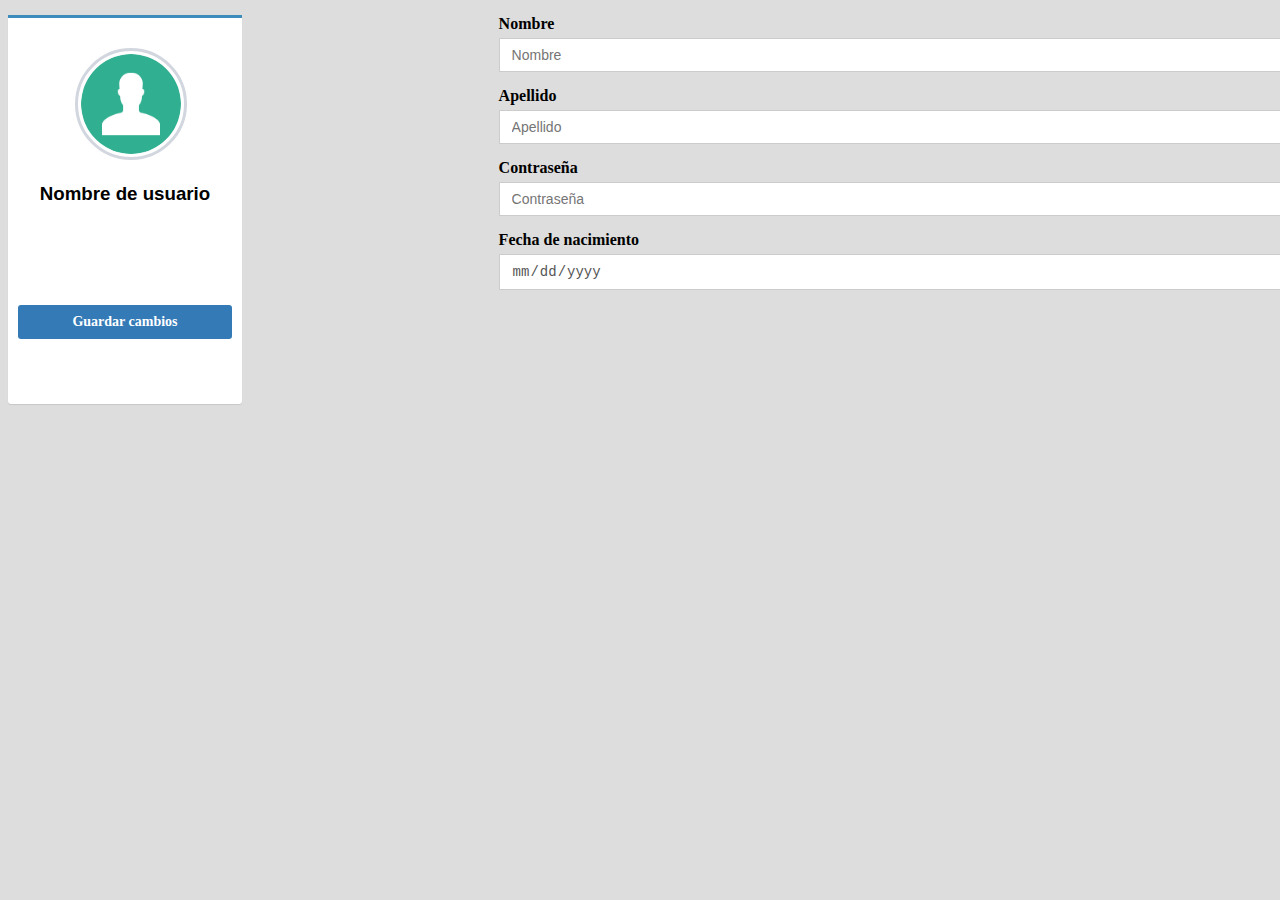
<file: FrontEnd/editar-perfil/index.html>
<!DOCTYPE html>
<html lang="en" >
<head>
  <meta charset="UTF-8">
  <title>Editar perfil</title>
  <link rel="stylesheet" href="./style.css">

</head>
<body>
<!-- partial:index.partial.html -->
<body>
  <main>
    <div class="form-group">
      <div class="left box-primary">
        <img class="image" src="usericono.png" alt="" />
        <h3 class="username text-center">Nombre de usuario</h3>
        <a href="#" class="btn btn-primary btn-block"><b>Guardar cambios</b></a>
      </div>
      <div class="right tab-content">
        <form class="form-horizontal">

          <div class="form-group">
            <label for="inputNombre" class="col-sm-2 control-label">Nombre</label>
            <div class="col-sm-10">
              <input type="text" class="form-control" id="nombre" placeholder="Nombre">
            </div>
          </div>

          <div class="form-group">
            <label for="inputApellido" class="col-sm-2 control-label">Apellido</label>
            <div class="col-sm-10">
              <input type="text" class="form-control" id="apellido" placeholder="Apellido">
            </div>
          </div>

          <div class="form-group">
            <label for="inputContraseña" class="col-sm-2 control-label">Contraseña</label>
            <div class="col-sm-10">
              <input type="password" class="form-control" id="contraseña" placeholder="Contraseña">
            </div>
          </div>

          <div class="form-group">
            <label for="inputNacimiento" class="col-sm-2 control-label">Fecha de nacimiento</label>
            <div class="col-sm-10">
              <input type="date" class="form-control" id="nacimiento" placeholder="Fecha de nacimiento">
            </div>
          </div>

          
            </div>
          
        </form>
      </div>
    </div>
  </main>
</body>
<!-- partial -->
  
</body>
</html>
</file>
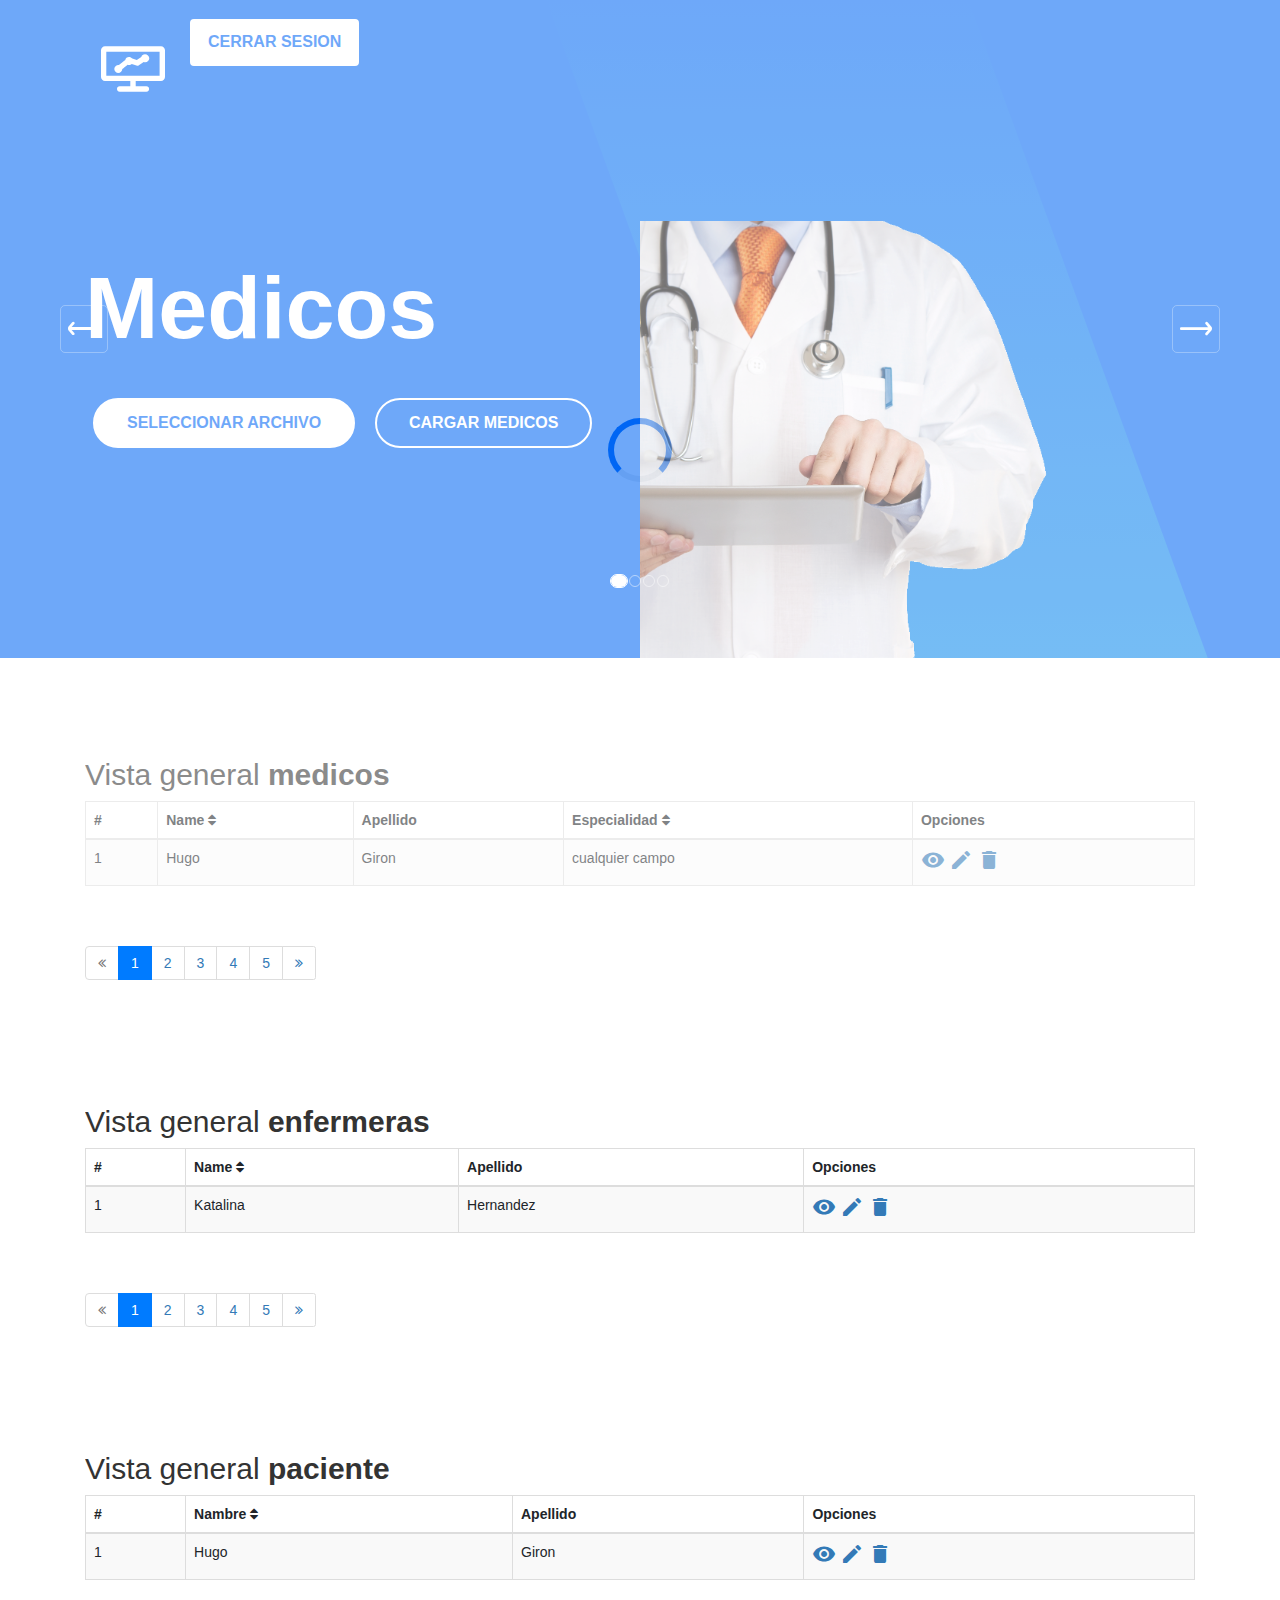
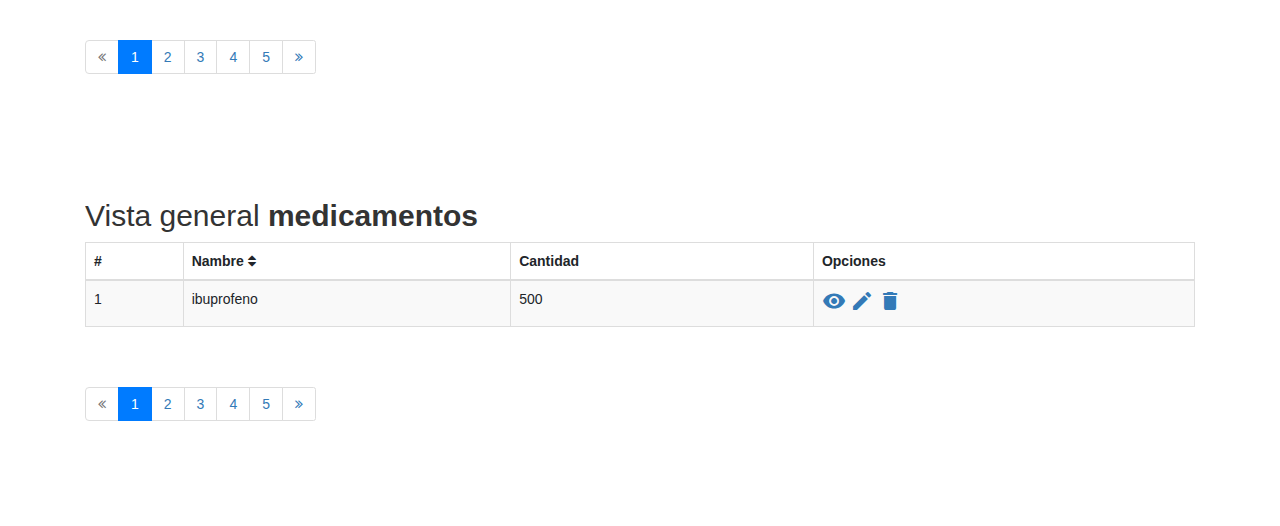
<file: FrontEnd/inicio_admin.html>
<!doctype html>
<html class="no-js" lang="en">

<head>
    <meta charset="utf-8">
    
    <!--====== Title ======-->
    <title>Inicio - Administrador</title>
    
    <meta name="description" content="">
    <meta name="viewport" content="width=device-width, initial-scale=1">

    <!--====== Favicon Icon ======-->
    <link rel="shortcut icon" href="assets/images/favicon.png" type="image/png">
        
    <!--====== Magnific Popup CSS ======-->
    <link rel="stylesheet" href="assets/css/magnific-popup.css">
        
    <!--====== Slick CSS ======-->
    <link rel="stylesheet" href="assets/css/slick.css">
        
    <!--====== Line Icons CSS ======-->
    <link rel="stylesheet" href="assets/css/LineIcons.css">
        
    <!--====== Bootstrap CSS ======-->
    <link rel="stylesheet" href="assets/css/bootstrap.min.css">
    
    <!--====== Default CSS ======-->
    <link rel="stylesheet" href="assets/css/default.css">
    
    <!--====== Style CSS ======-->
    <link rel="stylesheet" href="assets/css/style.css">

    <link rel="stylesheet" href="https://fonts.googleapis.com/icon?family=Material+Icons">
<link rel="stylesheet" href="https://maxcdn.bootstrapcdn.com/font-awesome/4.7.0/css/font-awesome.min.css">
<link rel="stylesheet" href="https://maxcdn.bootstrapcdn.com/bootstrap/3.3.7/css/bootstrap.min.css">
    
</head>

<body>
    <!--[if IE]>
    <p class="browserupgrade">You are using an <strong>outdated</strong> browser. Please <a href="https://browsehappy.com/">upgrade your browser</a> to improve your experience and security.</p>
  <![endif]-->
   
    <!--====== PRELOADER PART START ======-->

    <div class="preloader">
        <div class="loader">
            <div class="ytp-spinner">
                <div class="ytp-spinner-container">
                    <div class="ytp-spinner-rotator">
                        <div class="ytp-spinner-left">
                            <div class="ytp-spinner-circle"></div>
                        </div>
                        <div class="ytp-spinner-right">
                            <div class="ytp-spinner-circle"></div>
                        </div>
                    </div>
                </div>
            </div>
        </div>
    </div>

    <!--====== PRELOADER PART ENDS ======-->
    
    <!--====== NAVBAR TWO PART START ======-->

    <section class="navbar-area">
        <div class="container">
            <div class="row">
                <div class="col-lg-12">
                    <nav class="navbar navbar-expand-lg">
                       
                        <a class="navbar-brand" href="#">
                            <img src="assets/images/logo.svg" alt="Logo">
                        </a>
                        
                        <button class="navbar-toggler" type="button" data-toggle="collapse" data-target="#navbarTwo" aria-controls="navbarTwo" aria-expanded="false" aria-label="Toggle navigation">
                            <span class="toggler-icon"></span>
                            <span class="toggler-icon"></span>
                            <span class="toggler-icon"></span>
                        </button>

                        <div class="navbar-btn d-none d-sm-inline-block">
                            <ul>
                                <li><a class="solid" href="../FrontEnd/login/login.html">Cerrar sesion</a></li>
                            </ul>
                        </div>
                    </nav> <!-- navbar -->
                </div>
            </div> <!-- row -->
        </div> <!-- container -->
    </section>

    <!--====== NAVBAR TWO PART ENDS ======-->
    
    <!--====== SLIDER PART START ======-->

    <section id="home" class="slider_area">
        <div id="carouselThree" class="carousel slide" data-ride="carousel">
            <ol class="carousel-indicators">
                <li data-target="#carouselThree" data-slide-to="0" class="active"></li>
                <li data-target="#carouselThree" data-slide-to="1"></li>
                <li data-target="#carouselThree" data-slide-to="2"></li>
                <li data-target="#carouselThree" data-slide-to="3"></li>
            </ol>

            <div class="carousel-inner">
                <div class="carousel-item active">
                    <div class="container">
                        <div class="row">
                            <div class="col-lg-6">
                                <div class="slider-content">
                                    <h1 class="title">Medicos</h1>
                                    <ul class="slider-btn rounded-buttons">
                                        <li><a class="main-btn rounded-one" href="#">Seleccionar archivo</a></li>
                                        <li><a class="main-btn rounded-two" href="#">Cargar Medicos</a></li>
                                    </ul>
                                </div>
                            </div>
                        </div> <!-- row -->
                    </div> <!-- container -->
                    <div class="slider-image-box d-none d-lg-flex align-items-end">
                        <div class="slider-image">
                            <img src="assets/images/adminmedico.png" alt="Hero">
                        </div> <!-- slider-imgae -->
                    </div> <!-- slider-imgae box -->
                </div> <!-- carousel-item -->

                
                    <div class="carousel-item ">
                        <div class="container">
                            <div class="row">
                                <div class="col-lg-6">
                                    <div class="slider-content">
                                        <h1 class="title">Medicamentos</h1>
                                        <ul class="slider-btn rounded-buttons">
                                            <li><a class="main-btn rounded-one" href="#">Seleccionar archivo</a></li>
                                            <li><a class="main-btn rounded-two" href="#">Cargar Medicamentos</a></li>
                                        </ul>
                                    </div>
                                </div>
                            </div> <!-- row -->
                        </div> <!-- container -->
                        <div class="slider-image-box d-none d-lg-flex align-items-end">
                            <div class="slider-image">
                                <img src="assets/images/adminmedicamento.png" alt="Hero">
                            </div> <!-- slider-imgae -->
                        </div> <!-- slider-imgae box -->
                    </div> <!-- carousel-item -->






                <div class="carousel-item">
                    <div class="container">
                        <div class="row">
                            <div class="col-lg-6">
                                <div class="slider-content">
                                    <h1 class="title">Pacientes</h1>                                    
                                    <ul class="slider-btn rounded-buttons">
                                        <li><a class="main-btn rounded-one" href="#">Seleccionar archivo</a></li>
                                        <li><a class="main-btn rounded-two" href="#">Cargar Pacientes</a></li>
                                    </ul>
                                </div> <!-- slider-content -->
                            </div>
                        </div> <!-- row -->
                    </div> <!-- container -->
                    <div class="slider-image-box d-none d-lg-flex align-items-end">
                        <div class="slider-image">
                            <img src="assets/images/adminpaciente.png" alt="Hero">
                        </div> <!-- slider-imgae -->
                    </div> <!-- slider-imgae box -->
                </div> <!-- carousel-item -->

                <div class="carousel-item">
                    <div class="container">
                        <div class="row">
                            <div class="col-lg-6">
                                <div class="slider-content">
                                    <h1 class="title">Enfermeras</h1>
                                    <ul class="slider-btn rounded-buttons">
                                        <li><a class="main-btn rounded-one" href="#">Seleccionar archivo</a></li>
                                        <li><a class="main-btn rounded-two" href="#">Cargar Enfermeras</a></li>
                                    </ul>
                                </div> <!-- slider-content -->
                            </div>
                        </div> <!-- row -->
                    </div> <!-- container -->
                    <div class="slider-image-box d-none d-lg-flex align-items-end">
                        <div class="slider-image">
                            <img src="assets/images/admincorazon.png" alt="Hero">
                        </div> <!-- slider-imgae -->
                    </div> <!-- slider-imgae box -->
                </div> <!-- carousel-item -->
            </div>

            <a class="carousel-control-prev" href="#carouselThree" role="button" data-slide="prev">
                <i class="lni lni-arrow-left"></i>
            </a>
            <a class="carousel-control-next" href="#carouselThree" role="button" data-slide="next">
                <i class="lni lni-arrow-right"></i>
            </a>
        </div>
    </section><br><br><br><br>



<!-- vista general de medicos -->
<div class="container">
        <div class="table-responsive">
            <div class="table-wrapper">
                <div class="table-title">
                    <div class="row">
                        <div class="col-sm-8"><h2>Vista general <b>medicos</b></h2></div>
                        
                    </div>
                </div>
                <table class="table table-striped table-hover table-bordered">
                    <thead>
                        <tr>
                            <th>#</th>
                            <th>Name <i class="fa fa-sort"></i></th>
                            <th>Apellido</th>
                            <th>Especialidad <i class="fa fa-sort"></i></th>                            
                            <th>Opciones</th>
                        </tr>
                    </thead>
                    <tbody>

                        <tr>
                            <td>1</td>
                            <td>Hugo</td>
                            <td>Giron</td>
                            <td>cualquier campo</td>
                            <td>
                                <a href="#" class="view" title="Ver" data-toggle="tooltip"><i class="material-icons">&#xE417;</i></a>
                                <a href="#" class="edit" title="Editar" data-toggle="tooltip"><i class="material-icons">&#xE254;</i></a>
                                <a href="#" class="delete" title="Eliminar" data-toggle="tooltip"><i class="material-icons">&#xE872;</i></a>
                            </td>
                        </tr>
                       
                    </tbody>
                </table><br>
                <div class="clearfix">
                    
                    <ul class="pagination">
                        <li class="page-item disabled"><a href="#"><i class="fa fa-angle-double-left"></i></a></li>
                        <li class="page-item active"><a href="#" class="page-link">1</a></li>
                        <li class="page-item"><a href="#" class="page-link">2</a></li>
                        <li class="page-item "><a href="#" class="page-link">3</a></li>
                        <li class="page-item"><a href="#" class="page-link">4</a></li>
                        <li class="page-item"><a href="#" class="page-link">5</a></li>
                        <li class="page-item"><a href="#" class="page-link"><i class="fa fa-angle-double-right"></i></a></li>
                    </ul>
                </div>
            </div>
        </div>        
    </div><br><br><br><br>
<!-- vista general de medicos- fin -->

<!-- vista general de enfermeras -->
<div class="container">
    <div class="table-responsive">
        <div class="table-wrapper">
            <div class="table-title">
                <div class="row">
                    <div class="col-sm-8"><h2>Vista general <b>enfermeras</b></h2></div>
                    
                </div>
            </div>
            <table class="table table-striped table-hover table-bordered">
                <thead>
                    <tr>
                        <th>#</th>
                        <th>Name <i class="fa fa-sort"></i></th>
                        <th>Apellido</th>                                                    
                        <th>Opciones</th>
                    </tr>
                </thead>
                <tbody>

                    <tr>
                        <td>1</td>
                        <td>Katalina</td>
                        <td>Hernandez</td>                        
                        <td>
                            <a href="#" class="view" title="Ver" data-toggle="tooltip"><i class="material-icons">&#xE417;</i></a>
                            <a href="#" class="edit" title="Editar" data-toggle="tooltip"><i class="material-icons">&#xE254;</i></a>
                            <a href="#" class="delete" title="Eliminar" data-toggle="tooltip"><i class="material-icons">&#xE872;</i></a>
                        </td>
                    </tr>
                   
                </tbody>
            </table><br>
            <div class="clearfix">
                
                <ul class="pagination">
                    <li class="page-item disabled"><a href="#"><i class="fa fa-angle-double-left"></i></a></li>
                    <li class="page-item active"><a href="#" class="page-link">1</a></li>
                    <li class="page-item"><a href="#" class="page-link">2</a></li>
                    <li class="page-item"><a href="#" class="page-link">3</a></li>
                    <li class="page-item"><a href="#" class="page-link">4</a></li>
                    <li class="page-item"><a href="#" class="page-link">5</a></li>
                    <li class="page-item"><a href="#" class="page-link"><i class="fa fa-angle-double-right"></i></a></li>
                </ul>
            </div>
        </div>
    </div>        
</div><br><br><br><br>
<!-- vista general de enfermeras- fin -->


<!-- vista general de paciente -->
<div class="container">
    <div class="table-responsive">
        <div class="table-wrapper">
            <div class="table-title">
                <div class="row">
                    <div class="col-sm-8"><h2>Vista general <b>paciente</b></h2></div>
                    
                </div>
            </div>
            <table class="table table-striped table-hover table-bordered">
                <thead>
                    <tr>
                        <th>#</th>
                        <th>Nambre <i class="fa fa-sort"></i></th>
                        <th>Apellido</th>                                                    
                        <th>Opciones</th>
                    </tr>
                </thead>
                <tbody>

                    <tr>
                        <td>1</td>
                        <td>Hugo </td>
                        <td>Giron </td>                        
                        <td>
                            <a href="#" class="view" title="Ver" data-toggle="tooltip"><i class="material-icons">&#xE417;</i></a>
                            <a href="#" class="edit" title="Editar" data-toggle="tooltip"><i class="material-icons">&#xE254;</i></a>
                            <a href="#" class="delete" title="Eliminar" data-toggle="tooltip"><i class="material-icons">&#xE872;</i></a>
                        </td>
                    </tr>
                   
                </tbody>
            </table><br>
            <div class="clearfix">
                
                <ul class="pagination">
                    <li class="page-item disabled"><a href="#"><i class="fa fa-angle-double-left"></i></a></li>
                    <li class="page-item active"><a href="#" class="page-link">1</a></li>
                    <li class="page-item"><a href="#" class="page-link">2</a></li>
                    <li class="page-item"><a href="#" class="page-link">3</a></li>
                    <li class="page-item"><a href="#" class="page-link">4</a></li>
                    <li class="page-item"><a href="#" class="page-link">5</a></li>
                    <li class="page-item"><a href="#" class="page-link"><i class="fa fa-angle-double-right"></i></a></li>
                </ul>
            </div>
        </div>
    </div>        
</div><br><br><br><br>
<!-- vista general de paciente- fin -->

<!-- vista general de medicamento -->
<div class="container">
    <div class="table-responsive">
        <div class="table-wrapper">
            <div class="table-title">
                <div class="row">
                    <div class="col-sm-8"><h2>Vista general <b>medicamentos</b></h2></div>
                    
                </div>
            </div>
            <table class="table table-striped table-hover table-bordered">
                <thead>
                    <tr>
                        <th>#</th>
                        <th>Nambre <i class="fa fa-sort"></i></th>
                        <th>Cantidad</th>                                                    
                        <th>Opciones</th>
                    </tr>
                </thead>
                <tbody>

                    <tr>
                        <td>1</td>
                        <td>ibuprofeno </td>
                        <td>500 </td>                        
                        <td>
                            <a href="#" class="view" title="Ver" data-toggle="tooltip"><i class="material-icons">&#xE417;</i></a>
                            <a href="#" class="edit" title="Editar" data-toggle="tooltip"><i class="material-icons">&#xE254;</i></a>
                            <a href="#" class="delete" title="Eliminar" data-toggle="tooltip"><i class="material-icons">&#xE872;</i></a>
                        </td>
                    </tr>
                   
                </tbody>
            </table><br>
            <div class="clearfix">
                
                <ul class="pagination">
                    <li class="page-item disabled"><a href="#"><i class="fa fa-angle-double-left"></i></a></li>
                    <li class="page-item active"><a href="#" class="page-link">1</a></li>
                    <li class="page-item"><a href="#" class="page-link">2</a></li>
                    <li class="page-item"><a href="#" class="page-link">3</a></li>
                    <li class="page-item"><a href="#" class="page-link">4</a></li>
                    <li class="page-item"><a href="#" class="page-link">5</a></li>
                    <li class="page-item"><a href="#" class="page-link"><i class="fa fa-angle-double-right"></i></a></li>
                </ul>
            </div>
        </div>
    </div>        
</div><br><br><br><br>
            
            <!-- vista general de medicamento fin -->
       
    <!--====== BACK TOP TOP PART START ======-->

    <a href="#" class="back-to-top"><i class="lni lni-chevron-up"></i></a>

    <!--====== BACK TOP TOP PART ENDS ======-->    

    <!--====== PART START ======-->

<!--
    <section class="">
        <div class="container">
            <div class="row">
                <div class="col-lg-">
                    
                </div>
            </div>
        </div>
    </section>
-->

    <!--====== PART ENDS ======-->




    



    <!--====== Jquery js ======-->
    <script src="assets/js/vendor/jquery-1.12.4.min.js"></script>
    <script src="assets/js/vendor/modernizr-3.7.1.min.js"></script>
    
    <!--====== Bootstrap js ======-->
    <script src="assets/js/popper.min.js"></script>
    <script src="assets/js/bootstrap.min.js"></script>
    
    <!--====== Slick js ======-->
    <script src="assets/js/slick.min.js"></script>
    
    <!--====== Magnific Popup js ======-->
    <script src="assets/js/jquery.magnific-popup.min.js"></script>
    
    <!--====== Ajax Contact js ======-->
    <script src="assets/js/ajax-contact.js"></script>
    
    <!--====== Isotope js ======-->
    <script src="assets/js/imagesloaded.pkgd.min.js"></script>
    <script src="assets/js/isotope.pkgd.min.js"></script>
    
    <!--====== Scrolling Nav js ======-->
    <script src="assets/js/jquery.easing.min.js"></script>
    <script src="assets/js/scrolling-nav.js"></script>
    
    <!--====== Main js ======-->
    <script src="assets/js/main.js"></script>
    
</body>

</html>
</file>
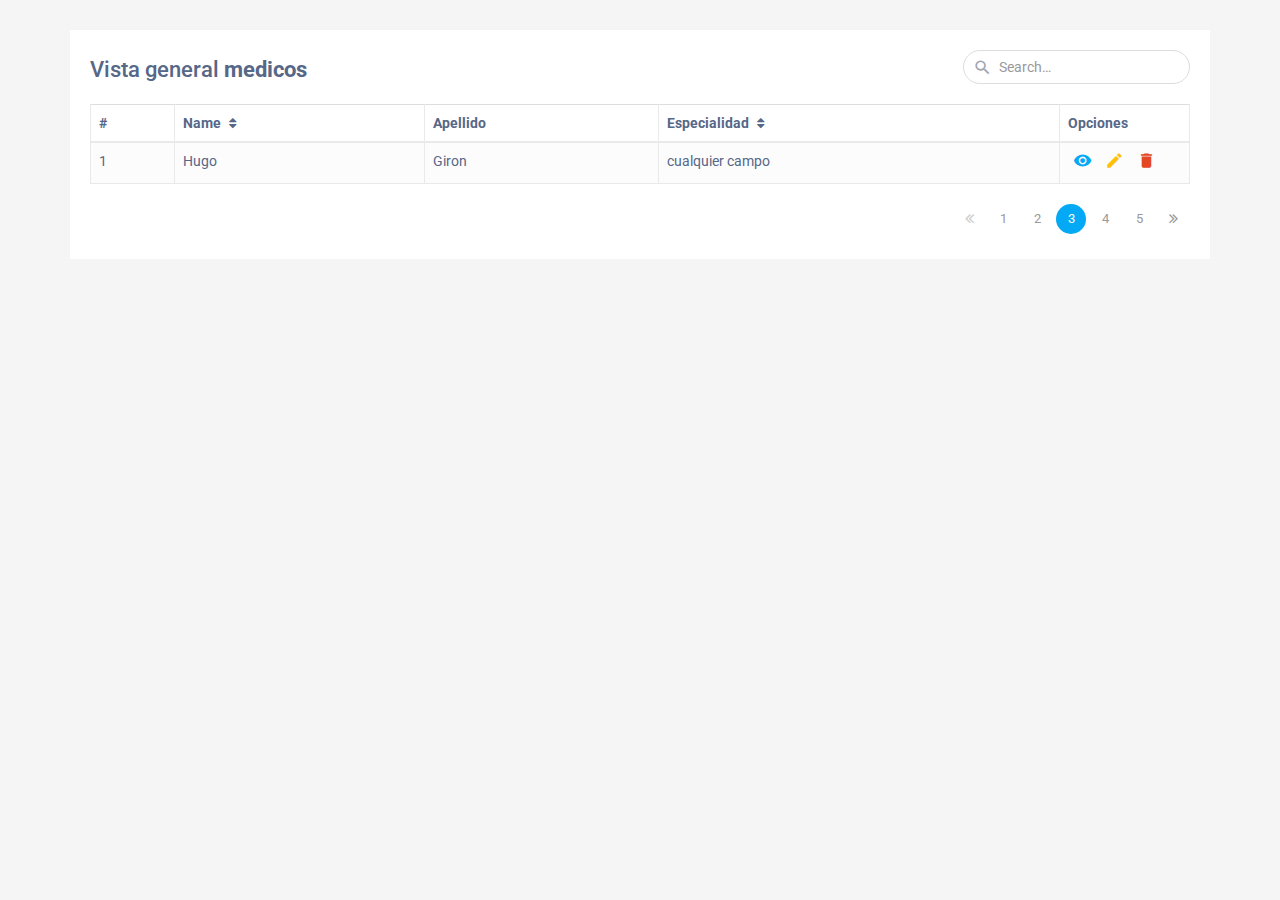
<file: FrontEnd/test.html>
<!DOCTYPE html>
<html lang="en">
<head>
<meta charset="utf-8">
<meta http-equiv="X-UA-Compatible" content="IE=edge">
<meta name="viewport" content="width=device-width, initial-scale=1">
<title>Vista general de medicos</title>
<link href="https://fonts.googleapis.com/css?family=Roboto" rel="stylesheet">
<link rel="stylesheet" href="https://fonts.googleapis.com/icon?family=Material+Icons">
<link rel="stylesheet" href="https://maxcdn.bootstrapcdn.com/font-awesome/4.7.0/css/font-awesome.min.css">
<link rel="stylesheet" href="https://maxcdn.bootstrapcdn.com/bootstrap/3.3.7/css/bootstrap.min.css">
<script src="https://ajax.googleapis.com/ajax/libs/jquery/1.12.4/jquery.min.js"></script>
<script src="https://maxcdn.bootstrapcdn.com/bootstrap/3.3.7/js/bootstrap.min.js"></script>
<style>
    body {
        color: #566787;
        background: #f5f5f5;
		font-family: 'Roboto', sans-serif;
	}
    .table-responsive {
        margin: 30px 0;
    }
	.table-wrapper {
		min-width: 1000px;
        background: #fff;
        padding: 20px;        
        box-shadow: 0 1px 1px rgba(0,0,0,.05);
    }
	.table-title {
        padding-bottom: 10px;
        margin: 0 0 10px;
    }
    .table-title h2 {
        margin: 8px 0 0;
        font-size: 22px;
    }
    .search-box {
        position: relative;        
        float: right;
    }
    .search-box input {
        height: 34px;
        border-radius: 20px;
        padding-left: 35px;
        border-color: #ddd;
        box-shadow: none;
    }
	.search-box input:focus {
		border-color: #3FBAE4;
	}
    .search-box i {
        color: #a0a5b1;
        position: absolute;
        font-size: 19px;
        top: 8px;
        left: 10px;
    }
    table.table tr th, table.table tr td {
        border-color: #e9e9e9;
    }
    table.table-striped tbody tr:nth-of-type(odd) {
    	background-color: #fcfcfc;
	}
	table.table-striped.table-hover tbody tr:hover {
		background: #f5f5f5;
	}
    table.table th i {
        font-size: 13px;
        margin: 0 5px;
        cursor: pointer;
    }
    table.table td:last-child {
        width: 130px;
    }
    table.table td a {
        color: #a0a5b1;
        display: inline-block;
        margin: 0 5px;
    }
	table.table td a.view {
        color: #03A9F4;
    }
    table.table td a.edit {
        color: #FFC107;
    }
    table.table td a.delete {
        color: #E34724;
    }
    table.table td i {
        font-size: 19px;
    }    
    .pagination {
        float: right;
        margin: 0 0 5px;
    }
    .pagination li a {
        border: none;
        font-size: 95%;
        width: 30px;
        height: 30px;
        color: #999;
        margin: 0 2px;
        line-height: 30px;
        border-radius: 30px !important;
        text-align: center;
        padding: 0;
    }
    .pagination li a:hover {
        color: #666;
    }	
    .pagination li.active a {
        background: #03A9F4;
    }
    .pagination li.active a:hover {        
        background: #0397d6;
    }
	.pagination li.disabled i {
        color: #ccc;
    }
    .pagination li i {
        font-size: 16px;
        padding-top: 6px
    }
    .hint-text {
        float: left;
        margin-top: 6px;
        font-size: 95%;
    }    
</style>
<script>
$(document).ready(function(){
	$('[data-toggle="tooltip"]').tooltip();
});
</script>
</head>
<body>
    <div class="container">
        <div class="table-responsive">
            <div class="table-wrapper">
                <div class="table-title">
                    <div class="row">
                        <div class="col-sm-8"><h2>Vista general <b>medicos</b></h2></div>
                        <div class="col-sm-4">
                            <div class="search-box">
                                <i class="material-icons">&#xE8B6;</i>
                                <input type="text" class="form-control" placeholder="Search&hellip;">
                            </div>
                        </div>
                    </div>
                </div>
                <table class="table table-striped table-hover table-bordered">
                    <thead>
                        <tr>
                            <th>#</th>
                            <th>Name <i class="fa fa-sort"></i></th>
                            <th>Apellido</th>
                            <th>Especialidad <i class="fa fa-sort"></i></th>                            
                            <th>Opciones</th>
                        </tr>
                    </thead>
                    <tbody>

                        <tr>
                            <td>1</td>
                            <td>Hugo</td>
                            <td>Giron</td>
                            <td>cualquier campo</td>
                            <td>
                                <a href="#" class="view" title="Ver" data-toggle="tooltip"><i class="material-icons">&#xE417;</i></a>
                                <a href="#" class="edit" title="Editar" data-toggle="tooltip"><i class="material-icons">&#xE254;</i></a>
                                <a href="#" class="delete" title="Eliminar" data-toggle="tooltip"><i class="material-icons">&#xE872;</i></a>
                            </td>
                        </tr>
                       
                    </tbody>
                </table>
                <div class="clearfix">
                    
                    <ul class="pagination">
                        <li class="page-item disabled"><a href="#"><i class="fa fa-angle-double-left"></i></a></li>
                        <li class="page-item"><a href="#" class="page-link">1</a></li>
                        <li class="page-item"><a href="#" class="page-link">2</a></li>
                        <li class="page-item active"><a href="#" class="page-link">3</a></li>
                        <li class="page-item"><a href="#" class="page-link">4</a></li>
                        <li class="page-item"><a href="#" class="page-link">5</a></li>
                        <li class="page-item"><a href="#" class="page-link"><i class="fa fa-angle-double-right"></i></a></li>
                    </ul>
                </div>
            </div>
        </div>        
    </div>     
</body>
</html>
</file>
<file: FrontEnd/editar-perfil/style.css>
body{
  background-color: #ddd;
}
.container{
  margin: 0 auto;
  display: table;
}
.left{
  float: left;
  width: 214px;
  height: 366px;
}
.right{
  float: right;
  display: table;
  width: 60%;
}
.fa{
  display: inline-block;
}
.image{
  margin: 0 auto;
  width: 100px;
  height: 100px;
  border-radius: 50%;
  border: 1px solid gray;
  display: inline-block;
  padding: 3px;
  border: 3px solid #d2d6de;
  margin-top: 20px;
  margin-right: 57px;
  margin-left: 57px;

}
.has-feedback .form-control {
    padding-right: 42.5px;
}
select[multiple], select[size] {
    height: auto;
}
.form-control {
    border-radius: 0;
    box-shadow: none;
    border-color: #d2d6de;
}
.form-control {
    display: block;
    width: 100%;
    padding: 6px 12px;
    font-size: 14px;
    line-height: 1.42857143;
    color: #555;
    background-color: #fff;
    background-image: none;
    border: 1px solid #ccc;
}
label {
  cursor: default;
}
label {
  display: inline-block;
  max-width: 100%;
  margin-bottom: 5px;
  font-weight: 700;
}
.usuername{
    font-size: 21px;
    margin-top: 5px;
}
.text-center {
    text-align: center;
}
.btn{
  margin: 0 auto;
  padding: 6px 12px;
  margin-bottom: 0;
  font-size: 14px;
  font-weight: 400;
  line-height: 1.42857143;
  text-align: center;
  white-space: nowrap;
  vertical-align: middle;
  cursor: pointer;
  -webkit-user-select: none;
  touch-action: manipulation;
  margin-top: 100px;
}
a {
    color: #3c8dbc;
}
a {
    color: #337ab7;
    text-decoration: none;
}
.btn-primary {
    color: #fff;
    background-color: #337ab7;
    display: block;
}
h3{
    font-family: 'Source Sans Pro',sans-serif;
}

.control-label{
  float: left;
}
.form-horizontal .form-group {
    margin-right: -15px;
    margin-left: -15px;
}
.form-group {
    margin-bottom: 15px;
}

.btn-submit {
  background-color: #dd4b39;
  border-color: red;
}
.btn {
  border-radius: 3px;
  box-shadow: none;
  border: 1px solid transparent;
}

.has-feedback {
    position: relative;
}
.form-group {
    margin-bottom: 15px;
}
.left.box-primary {
    border-top-color: #3c8dbc;
    
}
.left {
    position: relative;
    border-radius: 3px;
    background: #ffffff;
    border-top: 3px solid #d2d6de;
    margin-bottom: 20px;
    box-shadow: 0 1px 1px rgba(0,0,0,0.1);
    border-top-left-radius: 0;
    border-top-right-radius: 0;
    border-bottom-right-radius: 3px;
    border-bottom-left-radius: 3px;
    padding: 10px;
}
button, meter, progress {
    -webkit-writing-mode: horizontal-tb;
}
</file>
<file: FrontEnd/assets/css/default.css>
/* Deafult Margin & Padding */
/*-- Margin Top --*/
.mt-5 {
	margin-top: 5px;
}
.mt-10 {
	margin-top: 10px;
}
.mt-15 {
	margin-top: 15px;
}
.mt-20 {
	margin-top: 20px;
}
.mt-25 {
	margin-top: 25px;
}
.mt-30 {
	margin-top: 30px;
}
.mt-35 {
	margin-top: 35px;
}
.mt-40 {
	margin-top: 40px;
}
.mt-45 {
	margin-top: 45px;
}
.mt-50 {
	margin-top: 50px;
}
.mt-55 {
	margin-top: 55px;
}
.mt-60 {
	margin-top: 60px;
}
.mt-65 {
	margin-top: 65px;
}
.mt-70 {
	margin-top: 70px;
}
.mt-75 {
	margin-top: 75px;
}
.mt-80 {
	margin-top: 80px;
}
.mt-85 {
	margin-top: 85px;
}
.mt-90 {
	margin-top: 90px;
}
.mt-95 {
	margin-top: 95px;
}
.mt-100 {
	margin-top: 100px;
}
.mt-105 {
	margin-top: 105px;
}
.mt-110 {
	margin-top: 110px;
}
.mt-115 {
	margin-top: 115px;
}
.mt-120 {
	margin-top: 120px;
}
.mt-125 {
	margin-top: 125px;
}
.mt-130 {
	margin-top: 130px;
}
.mt-135 {
	margin-top: 135px;
}
.mt-140 {
	margin-top: 140px;
}
.mt-145 {
	margin-top: 145px;
}
.mt-150 {
	margin-top: 150px;
}
.mt-155 {
	margin-top: 155px;
}
.mt-160 {
	margin-top: 160px;
}
.mt-165 {
	margin-top: 165px;
}
.mt-170 {
	margin-top: 170px;
}
.mt-175 {
	margin-top: 175px;
}
.mt-180 {
	margin-top: 180px;
}
.mt-185 {
	margin-top: 185px;
}
.mt-190 {
	margin-top: 190px;
}
.mt-195 {
	margin-top: 195px;
}
.mt-200 {
	margin-top: 200px;
}
/*-- Margin Bottom --*/

.mb-5 {
	margin-bottom: 5px;
}
.mb-10 {
	margin-bottom: 10px;
}
.mb-15 {
	margin-bottom: 15px;
}
.mb-20 {
	margin-bottom: 20px;
}
.mb-25 {
	margin-bottom: 25px;
}
.mb-30 {
	margin-bottom: 30px;
}
.mb-35 {
	margin-bottom: 35px;
}
.mb-40 {
	margin-bottom: 40px;
}
.mb-45 {
	margin-bottom: 45px;
}
.mb-50 {
	margin-bottom: 50px;
}
.mb-55 {
	margin-bottom: 55px;
}
.mb-60 {
	margin-bottom: 60px;
}
.mb-65 {
	margin-bottom: 65px;
}
.mb-70 {
	margin-bottom: 70px;
}
.mb-75 {
	margin-bottom: 75px;
}
.mb-80 {
	margin-bottom: 80px;
}
.mb-85 {
	margin-bottom: 85px;
}
.mb-90 {
	margin-bottom: 90px;
}
.mb-95 {
	margin-bottom: 95px;
}
.mb-100 {
	margin-bottom: 100px;
}
.mb-105 {
	margin-bottom: 105px;
}
.mb-110 {
	margin-bottom: 110px;
}
.mb-115 {
	margin-bottom: 115px;
}
.mb-120 {
	margin-bottom: 120px;
}
.mb-125 {
	margin-bottom: 125px;
}
.mb-130 {
	margin-bottom: 130px;
}
.mb-135 {
	margin-bottom: 135px;
}
.mb-140 {
	margin-bottom: 140px;
}
.mb-145 {
	margin-bottom: 145px;
}
.mb-150 {
	margin-bottom: 150px;
}
.mb-155 {
	margin-bottom: 155px;
}
.mb-160 {
	margin-bottom: 160px;
}
.mb-165 {
	margin-bottom: 165px;
}
.mb-170 {
	margin-bottom: 170px;
}
.mb-175 {
	margin-bottom: 175px;
}
.mb-180 {
	margin-bottom: 180px;
}
.mb-185 {
	margin-bottom: 185px;
}
.mb-190 {
	margin-bottom: 190px;
}
.mb-195 {
	margin-bottom: 195px;
}
.mb-200 {
	margin-bottom: 200px;
}
/*-- margin left --*/
.ml-5 {
	margin-left: 5px;
}
.ml-10 {
	margin-left: 10px;
}
.ml-15 {
	margin-left: 15px;
}
.ml-20 {
	margin-left: 20px;
}
.ml-25 {
	margin-left: 25px;
}
.ml-30 {
	margin-left: 30px;
}
.ml-35 {
	margin-left: 35px;
}
.ml-40 {
	margin-left: 40px;
}
.ml-45 {
	margin-left: 45px;
}
.ml-50 {
	margin-left: 50px;
}
.ml-55 {
	margin-left: 55px;
}
.ml-60 {
	margin-left: 60px;
}
.ml-65 {
	margin-left: 65px;
}
.ml-70 {
	margin-left: 70px;
}
.ml-75 {
	margin-left: 75px;
}
.ml-80 {
	margin-left: 80px;
}
.ml-85 {
	margin-left: 85px;
}
.ml-90 {
	margin-left: 90px;
}
.ml-95 {
	margin-left: 95px;
}
.ml-100 {
	margin-left: 100px;
}
.ml-105 {
	margin-left: 105px;
}
.ml-110 {
	margin-left: 110px;
}
.ml-115 {
	margin-left: 115px;
}
.ml-120 {
	margin-left: 120px;
}
.ml-125 {
	margin-left: 125px;
}
.ml-130 {
	margin-left: 130px;
}
.ml-135 {
	margin-left: 135px;
}
.ml-140 {
	margin-left: 140px;
}
.ml-145 {
	margin-left: 145px;
}
.ml-150 {
	margin-left: 150px;
}
.ml-155 {
	margin-left: 155px;
}
.ml-160 {
	margin-left: 160px;
}
.ml-165 {
	margin-left: 165px;
}
.ml-170 {
	margin-left: 170px;
}
.ml-175 {
	margin-left: 175px;
}
.ml-180 {
	margin-left: 180px;
}
.ml-185 {
	margin-left: 185px;
}
.ml-190 {
	margin-left: 190px;
}
.ml-195 {
	margin-left: 195px;
}
.ml-200 {
	margin-left: 200px;
}
/*-- margin right --*/
.mr-5 {
	margin-right: 5px;
}
.mr-10 {
	margin-right: 10px;
}
.mr-15 {
	margin-right: 15px;
}
.mr-20 {
	margin-right: 20px;
}
.mr-25 {
	margin-right: 25px;
}
.mr-30 {
	margin-right: 30px;
}
.mr-35 {
	margin-right: 35px;
}
.mr-40 {
	margin-right: 40px;
}
.mr-45 {
	margin-right: 45px;
}
.mr-50 {
	margin-right: 50px;
}
.mr-55 {
	margin-right: 55px;
}
.mr-60 {
	margin-right: 60px;
}
.mr-65 {
	margin-right: 65px;
}
.mr-70 {
	margin-right: 70px;
}
.mr-75 {
	margin-right: 75px;
}
.mr-80 {
	margin-right: 80px;
}
.mr-85 {
	margin-right: 85px;
}
.mr-90 {
	margin-right: 90px;
}
.mr-95 {
	margin-right: 95px;
}
.mr-100 {
	margin-right: 100px;
}
.mr-105 {
	margin-right: 105px;
}
.mr-110 {
	margin-right: 110px;
}
.mr-115 {
	margin-right: 115px;
}
.mr-120 {
	margin-right: 120px;
}
.mr-125 {
	margin-right: 125px;
}
.mr-130 {
	margin-right: 130px;
}
.mr-135 {
	margin-right: 135px;
}
.mr-140 {
	margin-right: 140px;
}
.mr-145 {
	margin-right: 145px;
}
.mr-150 {
	margin-right: 150px;
}
.mr-155 {
	margin-right: 155px;
}
.mr-160 {
	margin-right: 160px;
}
.mr-165 {
	margin-right: 165px;
}
.mr-170 {
	margin-right: 170px;
}
.mr-175 {
	margin-right: 175px;
}
.mr-180 {
	margin-right: 180px;
}
.mr-185 {
	margin-right: 185px;
}
.mr-190 {
	margin-right: 190px;
}
.mr-195 {
	margin-right: 195px;
}
.mr-200 {
	margin-right: 200px;
}


/*-- Padding Top --*/

.pt-5 {
	padding-top: 5px;
}
.pt-10 {
	padding-top: 10px;
}
.pt-15 {
	padding-top: 15px;
}
.pt-20 {
	padding-top: 20px;
}
.pt-25 {
	padding-top: 25px;
}
.pt-30 {
	padding-top: 30px;
}
.pt-35 {
	padding-top: 35px;
}
.pt-40 {
	padding-top: 40px;
}
.pt-45 {
	padding-top: 45px;
}
.pt-50 {
	padding-top: 50px;
}
.pt-55 {
	padding-top: 55px;
}
.pt-60 {
	padding-top: 60px;
}
.pt-65 {
	padding-top: 65px;
}
.pt-70 {
	padding-top: 70px;
}
.pt-75 {
	padding-top: 75px;
}
.pt-80 {
	padding-top: 80px;
}
.pt-85 {
	padding-top: 85px;
}
.pt-90 {
	padding-top: 90px;
}
.pt-95 {
	padding-top: 95px;
}
.pt-100 {
	padding-top: 100px;
}
.pt-105 {
	padding-top: 105px;
}
.pt-110 {
	padding-top: 110px;
}
.pt-115 {
	padding-top: 115px;
}
.pt-120 {
	padding-top: 120px;
}
.pt-125 {
	padding-top: 125px;
}
.pt-130 {
	padding-top: 130px;
}
.pt-135 {
	padding-top: 135px;
}
.pt-140 {
	padding-top: 140px;
}
.pt-145 {
	padding-top: 145px;
}
.pt-150 {
	padding-top: 150px;
}
.pt-155 {
	padding-top: 155px;
}
.pt-160 {
	padding-top: 160px;
}
.pt-165 {
	padding-top: 165px;
}
.pt-170 {
	padding-top: 170px;
}
.pt-175 {
	padding-top: 175px;
}
.pt-180 {
	padding-top: 180px;
}
.pt-185 {
	padding-top: 185px;
}
.pt-190 {
	padding-top: 190px;
}
.pt-195 {
	padding-top: 195px;
}
.pt-200 {
	padding-top: 200px;
}
/*-- Padding Bottom --*/

.pb-5 {
	padding-bottom: 5px;
}
.pb-10 {
	padding-bottom: 10px;
}
.pb-15 {
	padding-bottom: 15px;
}
.pb-20 {
	padding-bottom: 20px;
}
.pb-25 {
	padding-bottom: 25px;
}
.pb-30 {
	padding-bottom: 30px;
}
.pb-35 {
	padding-bottom: 35px;
}
.pb-40 {
	padding-bottom: 40px;
}
.pb-45 {
	padding-bottom: 45px;
}
.pb-50 {
	padding-bottom: 50px;
}
.pb-55 {
	padding-bottom: 55px;
}
.pb-60 {
	padding-bottom: 60px;
}
.pb-65 {
	padding-bottom: 65px;
}
.pb-70 {
	padding-bottom: 70px;
}
.pb-75 {
	padding-bottom: 75px;
}
.pb-80 {
	padding-bottom: 80px;
}
.pb-85 {
	padding-bottom: 85px;
}
.pb-90 {
	padding-bottom: 90px;
}
.pb-95 {
	padding-bottom: 95px;
}
.pb-100 {
	padding-bottom: 100px;
}
.pb-105 {
	padding-bottom: 105px;
}
.pb-110 {
	padding-bottom: 110px;
}
.pb-115 {
	padding-bottom: 115px;
}
.pb-120 {
	padding-bottom: 120px;
}
.pb-125 {
	padding-bottom: 125px;
}
.pb-130 {
	padding-bottom: 130px;
}
.pb-135 {
	padding-bottom: 135px;
}
.pb-140 {
	padding-bottom: 140px;
}
.pb-145 {
	padding-bottom: 145px;
}
.pb-150 {
	padding-bottom: 150px;
}
.pb-155 {
	padding-bottom: 155px;
}
.pb-160 {
	padding-bottom: 160px;
}
.pb-165 {
	padding-bottom: 165px;
}
.pb-170 {
	padding-bottom: 170px;
}
.pb-175 {
	padding-bottom: 175px;
}
.pb-180 {
	padding-bottom: 180px;
}
.pb-185 {
	padding-bottom: 185px;
}
.pb-190 {
	padding-bottom: 190px;
}
.pb-195 {
	padding-bottom: 195px;
}
.pb-200 {
	padding-bottom: 200px;
}

/*-- Padding left --*/

.pl-0 {
	padding-left: 0px;
}
.pl-5 {
	padding-left: 5px;
}
.pl-10 {
	padding-left: 10px;
}
.pl-15 {
	padding-left: 15px;
}
.pl-20 {
	padding-left: 20px;
}
.pl-25 {
	padding-left: 25px;
}
.pl-30 {
	padding-left: 30px;
}
.pl-35 {
	padding-left: 35px;
}
.pl-40 {
	padding-left: 40px;
}
.pl-45 {
	padding-left: 45px;
}
.pl-50 {
	padding-left: 50px;
}
.pl-55 {
	padding-left: 55px;
}
.pl-60 {
	padding-left: 60px;
}
.pl-65 {
	padding-left: 65px;
}
.pl-70 {
	padding-left: 70px;
}
.pl-75 {
	padding-left: 75px;
}
.pl-80 {
	padding-left: 80px;
}
.pl-85 {
	padding-left: 85px;
}
.pl-90 {
	padding-left: 90px;
}
.pl-100 {
	padding-left: 100px;
}
.pl-105 {
	padding-left: 105px;
}
.pl-110 {
	padding-left: 110px;
}
.pl-115 {
	padding-left: 115px;
}
.pl-120 {
	padding-left: 120px;
}
.pl-125 {
	padding-left: 125px;
}
/*-- Padding right --*/

.pr-0 {
	padding-right: 0px;
}
.pr-5 {
	padding-right: 5px;
}
.pr-10 {
	padding-right: 10px;
}
.pr-15 {
	padding-right: 15px;
}
.pr-20 {
	padding-right: 20px;
}
.pr-25 {
	padding-right: 25px;
}
.pr-30 {
	padding-right: 30px;
}
.pr-35 {
	padding-right: 35px;
}
.pr-40 {
	padding-right: 40px;
}
.pr-45 {
	padding-right: 45px;
}
.pr-50 {
	padding-right: 50px;
}
.pr-55 {
	padding-right: 55px;
}
.pr-60 {
	padding-right: 60px;
}
.pr-65 {
	padding-right: 65px;
}
.pr-70 {
	padding-right: 70px;
}
.pr-75 {
	padding-right: 75px;
}
.pr-80 {
	padding-right: 80px;
}
.pr-85 {
	padding-right: 85px;
}
.pr-90 {
	padding-right: 90px;
}
.pr-95 {
	padding-right: 95px;
}
.pr-100 {
	padding-right: 100px;
}
.pr-105 {
	padding-right: 105px;
}
/* Background Color */

.gray-bg {
	background: #f6f6f6;
}
.white-bg {
	background: #fff;
}
.black-bg {
	background: #222;
}
/* Color */

.white {
	color: #fff;
}
.black {
	color: #222;
}
/* black overlay */

[data-overlay] {
	position: relative;
}
[data-overlay]::before {
	background: #000 none repeat scroll 0 0;
	content: "";
	height: 100%;
	left: 0;
	position: absolute;
	top: 0;
	width: 100%;
	z-index: 1;
}
[data-overlay="3"]::before {
	opacity: 0.3;
}
[data-overlay="4"]::before {
	opacity: 0.4;
}
[data-overlay="5"]::before {
	opacity: 0.5;
}
[data-overlay="6"]::before {
	opacity: 0.6;
}
[data-overlay="7"]::before {
	opacity: 0.7;
}
[data-overlay="8"]::before {
	opacity: 0.8;
}
[data-overlay="9"]::before {
	opacity: 0.9;
}
</file>
<file: FrontEnd/assets/css/style.css>
/*-----------------------------------------------------------------------------------

    Template Name: Smash - Bootstrap Template
    Template URI: uideck.com
    Author: UIdeck
    Version: 1.0

-----------------------------------------------------------------------------------

    CSS INDEX
    ===================

    01. Theme default CSS
	02. Header
    03. Hero
	04. Footer

-----------------------------------------------------------------------------------*/
/*===========================
      01.COMMON css 
===========================*/
@import url("https://fonts.googleapis.com/css?family=Poppins:300,400,500,600,700,800");
body {
  font-family: "Poppins", sans-serif;
  font-weight: normal;
  font-style: normal;
  color: #121212; }

* {
  margin: 0;
  padding: 0;
  -webkit-box-sizing: border-box;
  -moz-box-sizing: border-box;
  box-sizing: border-box; }

img {
  max-width: 100%; }

a:focus,
input:focus,
textarea:focus,
button:focus {
  text-decoration: none;
  outline: none; }

a:focus,
a:hover {
  text-decoration: none; }

i,
span,
a {
  display: inline-block; }

h1,
h2,
h3,
h4,
h5,
h6 {
  font-family: "Poppins", sans-serif;
  font-weight: 600;
  color: #121212;
  margin: 0px; }

h1 {
  font-size: 48px; }

h2 {
  font-size: 36px; }

h3 {
  font-size: 28px; }

h4 {
  font-size: 22px; }

h5 {
  font-size: 18px; }

h6 {
  font-size: 16px; }

ul, ol {
  margin: 0px;
  padding: 0px;
  list-style-type: none; }

p {
  font-size: 16px;
  font-weight: 400;
  line-height: 24px;
  color: #121212;
  margin: 0px; }

.bg_cover {
  background-position: center center;
  background-size: cover;
  background-repeat: no-repeat;
  width: 100%;
  height: 100%; }

/*===== All Slick Slide Outline Style =====*/
.slick-slide {
  outline: 0; }

/*===== All Section Title Style =====*/
.section-title .title {
  font-size: 44px;
  font-weight: 600;
  color: #121212;
  line-height: 55px; }
  @media (max-width: 767px) {
    .section-title .title {
      font-size: 30px;
      line-height: 35px; } }
.section-title .text {
  font-size: 16px;
  line-height: 24px;
  color: #6c6c6c;
  margin-top: 24px; }

/*===== All Preloader Style =====*/
.preloader {
  /* Body Overlay */
  position: fixed;
  top: 0;
  left: 0;
  display: table;
  height: 100%;
  width: 100%;
  /* Change Background Color */
  background: #fff;
  z-index: 99999; }
  .preloader .loader {
    display: table-cell;
    vertical-align: middle;
    text-align: center; }
    .preloader .loader .ytp-spinner {
      position: absolute;
      left: 50%;
      top: 50%;
      width: 64px;
      margin-left: -32px;
      z-index: 18;
      pointer-events: none; }
      .preloader .loader .ytp-spinner .ytp-spinner-container {
        pointer-events: none;
        position: absolute;
        width: 100%;
        padding-bottom: 100%;
        top: 50%;
        left: 50%;
        margin-top: -50%;
        margin-left: -50%;
        -webkit-animation: ytp-spinner-linspin 1568.23529647ms linear infinite;
        -moz-animation: ytp-spinner-linspin 1568.23529647ms linear infinite;
        -o-animation: ytp-spinner-linspin 1568.23529647ms linear infinite;
        animation: ytp-spinner-linspin 1568.23529647ms linear infinite; }
        .preloader .loader .ytp-spinner .ytp-spinner-container .ytp-spinner-rotator {
          position: absolute;
          width: 100%;
          height: 100%;
          -webkit-animation: ytp-spinner-easespin 5332ms cubic-bezier(0.4, 0, 0.2, 1) infinite both;
          -moz-animation: ytp-spinner-easespin 5332ms cubic-bezier(0.4, 0, 0.2, 1) infinite both;
          -o-animation: ytp-spinner-easespin 5332ms cubic-bezier(0.4, 0, 0.2, 1) infinite both;
          animation: ytp-spinner-easespin 5332ms cubic-bezier(0.4, 0, 0.2, 1) infinite both; }
          .preloader .loader .ytp-spinner .ytp-spinner-container .ytp-spinner-rotator .ytp-spinner-left {
            position: absolute;
            top: 0;
            left: 0;
            bottom: 0;
            overflow: hidden;
            right: 50%; }
          .preloader .loader .ytp-spinner .ytp-spinner-container .ytp-spinner-rotator .ytp-spinner-right {
            position: absolute;
            top: 0;
            right: 0;
            bottom: 0;
            overflow: hidden;
            left: 50%; }
    .preloader .loader .ytp-spinner-circle {
      box-sizing: border-box;
      position: absolute;
      width: 200%;
      height: 100%;
      border-style: solid;
      /* Spinner Color */
      border-color: #0067f4 #0067f4 #e9ecef;
      border-radius: 50%;
      border-width: 6px; }
    .preloader .loader .ytp-spinner-left .ytp-spinner-circle {
      left: 0;
      right: -100%;
      border-right-color: #e9ecef;
      -webkit-animation: ytp-spinner-left-spin 1333ms cubic-bezier(0.4, 0, 0.2, 1) infinite both;
      -moz-animation: ytp-spinner-left-spin 1333ms cubic-bezier(0.4, 0, 0.2, 1) infinite both;
      -o-animation: ytp-spinner-left-spin 1333ms cubic-bezier(0.4, 0, 0.2, 1) infinite both;
      animation: ytp-spinner-left-spin 1333ms cubic-bezier(0.4, 0, 0.2, 1) infinite both; }
    .preloader .loader .ytp-spinner-right .ytp-spinner-circle {
      left: -100%;
      right: 0;
      border-left-color: #e9ecef;
      -webkit-animation: ytp-right-spin 1333ms cubic-bezier(0.4, 0, 0.2, 1) infinite both;
      -moz-animation: ytp-right-spin 1333ms cubic-bezier(0.4, 0, 0.2, 1) infinite both;
      -o-animation: ytp-right-spin 1333ms cubic-bezier(0.4, 0, 0.2, 1) infinite both;
      animation: ytp-right-spin 1333ms cubic-bezier(0.4, 0, 0.2, 1) infinite both; }

/* Preloader Animations */
@-webkit-keyframes ytp-spinner-linspin {
  to {
    -webkit-transform: rotate(360deg);
    -moz-transform: rotate(360deg);
    -ms-transform: rotate(360deg);
    -o-transform: rotate(360deg);
    transform: rotate(360deg); } }
@keyframes ytp-spinner-linspin {
  to {
    -webkit-transform: rotate(360deg);
    -moz-transform: rotate(360deg);
    -ms-transform: rotate(360deg);
    -o-transform: rotate(360deg);
    transform: rotate(360deg); } }
@-webkit-keyframes ytp-spinner-easespin {
  12.5% {
    -webkit-transform: rotate(135deg);
    -moz-transform: rotate(135deg);
    -ms-transform: rotate(135deg);
    -o-transform: rotate(135deg);
    transform: rotate(135deg); }
  25% {
    -webkit-transform: rotate(270deg);
    -moz-transform: rotate(270deg);
    -ms-transform: rotate(270deg);
    -o-transform: rotate(270deg);
    transform: rotate(270deg); }
  37.5% {
    -webkit-transform: rotate(405deg);
    -moz-transform: rotate(405deg);
    -ms-transform: rotate(405deg);
    -o-transform: rotate(405deg);
    transform: rotate(405deg); }
  50% {
    -webkit-transform: rotate(540deg);
    -moz-transform: rotate(540deg);
    -ms-transform: rotate(540deg);
    -o-transform: rotate(540deg);
    transform: rotate(540deg); }
  62.5% {
    -webkit-transform: rotate(675deg);
    -moz-transform: rotate(675deg);
    -ms-transform: rotate(675deg);
    -o-transform: rotate(675deg);
    transform: rotate(675deg); }
  75% {
    -webkit-transform: rotate(810deg);
    -moz-transform: rotate(810deg);
    -ms-transform: rotate(810deg);
    -o-transform: rotate(810deg);
    transform: rotate(810deg); }
  87.5% {
    -webkit-transform: rotate(945deg);
    -moz-transform: rotate(945deg);
    -ms-transform: rotate(945deg);
    -o-transform: rotate(945deg);
    transform: rotate(945deg); }
  to {
    -webkit-transform: rotate(1080deg);
    -moz-transform: rotate(1080deg);
    -ms-transform: rotate(1080deg);
    -o-transform: rotate(1080deg);
    transform: rotate(1080deg); } }
@keyframes ytp-spinner-easespin {
  12.5% {
    -webkit-transform: rotate(135deg);
    -moz-transform: rotate(135deg);
    -ms-transform: rotate(135deg);
    -o-transform: rotate(135deg);
    transform: rotate(135deg); }
  25% {
    -webkit-transform: rotate(270deg);
    -moz-transform: rotate(270deg);
    -ms-transform: rotate(270deg);
    -o-transform: rotate(270deg);
    transform: rotate(270deg); }
  37.5% {
    -webkit-transform: rotate(405deg);
    -moz-transform: rotate(405deg);
    -ms-transform: rotate(405deg);
    -o-transform: rotate(405deg);
    transform: rotate(405deg); }
  50% {
    -webkit-transform: rotate(540deg);
    -moz-transform: rotate(540deg);
    -ms-transform: rotate(540deg);
    -o-transform: rotate(540deg);
    transform: rotate(540deg); }
  62.5% {
    -webkit-transform: rotate(675deg);
    -moz-transform: rotate(675deg);
    -ms-transform: rotate(675deg);
    -o-transform: rotate(675deg);
    transform: rotate(675deg); }
  75% {
    -webkit-transform: rotate(810deg);
    -moz-transform: rotate(810deg);
    -ms-transform: rotate(810deg);
    -o-transform: rotate(810deg);
    transform: rotate(810deg); }
  87.5% {
    -webkit-transform: rotate(945deg);
    -moz-transform: rotate(945deg);
    -ms-transform: rotate(945deg);
    -o-transform: rotate(945deg);
    transform: rotate(945deg); }
  to {
    -webkit-transform: rotate(1080deg);
    -moz-transform: rotate(1080deg);
    -ms-transform: rotate(1080deg);
    -o-transform: rotate(1080deg);
    transform: rotate(1080deg); } }
@-webkit-keyframes ytp-spinner-left-spin {
  0% {
    -webkit-transform: rotate(130deg);
    -moz-transform: rotate(130deg);
    -ms-transform: rotate(130deg);
    -o-transform: rotate(130deg);
    transform: rotate(130deg); }
  50% {
    -webkit-transform: rotate(-5deg);
    -moz-transform: rotate(-5deg);
    -ms-transform: rotate(-5deg);
    -o-transform: rotate(-5deg);
    transform: rotate(-5deg); }
  to {
    -webkit-transform: rotate(130deg);
    -moz-transform: rotate(130deg);
    -ms-transform: rotate(130deg);
    -o-transform: rotate(130deg);
    transform: rotate(130deg); } }
@keyframes ytp-spinner-left-spin {
  0% {
    -webkit-transform: rotate(130deg);
    -moz-transform: rotate(130deg);
    -ms-transform: rotate(130deg);
    -o-transform: rotate(130deg);
    transform: rotate(130deg); }
  50% {
    -webkit-transform: rotate(-5deg);
    -moz-transform: rotate(-5deg);
    -ms-transform: rotate(-5deg);
    -o-transform: rotate(-5deg);
    transform: rotate(-5deg); }
  to {
    -webkit-transform: rotate(130deg);
    -moz-transform: rotate(130deg);
    -ms-transform: rotate(130deg);
    -o-transform: rotate(130deg);
    transform: rotate(130deg); } }
@-webkit-keyframes ytp-right-spin {
  0% {
    -webkit-transform: rotate(-130deg);
    -moz-transform: rotate(-130deg);
    -ms-transform: rotate(-130deg);
    -o-transform: rotate(-130deg);
    transform: rotate(-130deg); }
  50% {
    -webkit-transform: rotate(5deg);
    -moz-transform: rotate(5deg);
    -ms-transform: rotate(5deg);
    -o-transform: rotate(5deg);
    transform: rotate(5deg); }
  to {
    -webkit-transform: rotate(-130deg);
    -moz-transform: rotate(-130deg);
    -ms-transform: rotate(-130deg);
    -o-transform: rotate(-130deg);
    transform: rotate(-130deg); } }
@keyframes ytp-right-spin {
  0% {
    -webkit-transform: rotate(-130deg);
    -moz-transform: rotate(-130deg);
    -ms-transform: rotate(-130deg);
    -o-transform: rotate(-130deg);
    transform: rotate(-130deg); }
  50% {
    -webkit-transform: rotate(5deg);
    -moz-transform: rotate(5deg);
    -ms-transform: rotate(5deg);
    -o-transform: rotate(5deg);
    transform: rotate(5deg); }
  to {
    -webkit-transform: rotate(-130deg);
    -moz-transform: rotate(-130deg);
    -ms-transform: rotate(-130deg);
    -o-transform: rotate(-130deg);
    transform: rotate(-130deg); } }
/*===========================
    11.BUTTON css 
===========================*/
.buttons-title .title {
  font-size: 36px;
  line-height: 45px;
  color: #6c6c6c; }
  @media (max-width: 767px) {
    .buttons-title .title {
      font-size: 24px;
      line-height: 35px; } }

.main-btn {
  display: inline-block;
  font-weight: 700;
  text-align: center;
  white-space: nowrap;
  vertical-align: middle;
  -webkit-user-select: none;
  -moz-user-select: none;
  -ms-user-select: none;
  user-select: none;
  border: 2px solid transparent;
  padding: 0 32px;
  font-size: 16px;
  line-height: 46px;
  color: #0067f4;
  cursor: pointer;
  z-index: 5;
  -webkit-transition: all 0.4s ease-out 0s;
  -moz-transition: all 0.4s ease-out 0s;
  -ms-transition: all 0.4s ease-out 0s;
  -o-transition: all 0.4s ease-out 0s;
  transition: all 0.4s ease-out 0s;
  position: relative;
  text-transform: uppercase; }
  @media (max-width: 767px) {
    .main-btn {
      font-size: 14px;
      padding: 0 20px;
      line-height: 40px; } }

/*===== standard Buttons =====*/
.standard-buttons ul li {
  display: inline-block;
  margin-left: 18px;
  margin-top: 20px; }
  @media (max-width: 767px) {
    .standard-buttons ul li {
      margin-left: 0; } }
  .standard-buttons ul li:first-child {
    margin-left: 0; }
.standard-buttons .standard-one {
  border-color: #0067f4; }
  .standard-buttons .standard-one:hover {
    color: #0067f4;
    background-color: rgba(0, 103, 244, 0.4); }
.standard-buttons .standard-two {
  color: #fff;
  background-color: #0067f4;
  border-color: #0067f4; }
  .standard-buttons .standard-two:hover {
    color: #0067f4;
    background-color: transparent; }
.standard-buttons .standard-three {
  overflow: hidden;
  line-height: 50px;
  color: #fff;
  background: -webkit-linear-gradient(left, #0067f4 0%, #2bdbdc 50%, #0067f4 100%);
  background: -o-linear-gradient(left, #0067f4 0%, #2bdbdc 50%, #0067f4 100%);
  background: linear-gradient(to right, #0067f4 0%, #2bdbdc 50%, #0067f4 100%);
  border: 0;
  line-height: 52px;
  background-size: 200% auto; }
  @media only screen and (min-width: 768px) and (max-width: 991px) {
    .standard-buttons .standard-three {
      line-height: 44px; } }
  @media (max-width: 767px) {
    .standard-buttons .standard-three {
      line-height: 44px; } }
  .standard-buttons .standard-three:hover {
    background-position: right center; }
.standard-buttons .standard-four {
  border-color: #0067f4;
  padding-left: 60px; }
  @media (max-width: 767px) {
    .standard-buttons .standard-four {
      padding-left: 40px; } }
  .standard-buttons .standard-four span {
    position: absolute;
    top: 50%;
    -webkit-transform: translateY(-50%);
    -moz-transform: translateY(-50%);
    -ms-transform: translateY(-50%);
    -o-transform: translateY(-50%);
    transform: translateY(-50%);
    overflow: hidden;
    left: 30px;
    line-height: normal; }
    @media (max-width: 767px) {
      .standard-buttons .standard-four span {
        left: 15px; } }
  .standard-buttons .standard-four:hover {
    color: #0067f4;
    background-color: rgba(0, 103, 244, 0.4); }
    .standard-buttons .standard-four:hover i {
      animation: iconTranslateY 0.5s forwards; }
.standard-buttons .standard-five {
  color: #fff;
  background-color: #0067f4;
  border-color: #0067f4;
  padding-left: 60px; }
  @media (max-width: 767px) {
    .standard-buttons .standard-five {
      padding-left: 40px; } }
  .standard-buttons .standard-five span {
    position: absolute;
    top: 50%;
    -webkit-transform: translateY(-50%);
    -moz-transform: translateY(-50%);
    -ms-transform: translateY(-50%);
    -o-transform: translateY(-50%);
    transform: translateY(-50%);
    overflow: hidden;
    left: 30px;
    line-height: normal; }
    @media (max-width: 767px) {
      .standard-buttons .standard-five span {
        left: 15px; } }
  .standard-buttons .standard-five:hover {
    color: #0067f4;
    background-color: transparent; }
    .standard-buttons .standard-five:hover i {
      animation: iconTranslateY 0.5s forwards; }
.standard-buttons .standard-six {
  padding-right: 60px;
  overflow: hidden;
  line-height: 50px;
  color: #fff;
  background: -webkit-linear-gradient(left, #0067f4 0%, #2bdbdc 50%, #0067f4 100%);
  background: -o-linear-gradient(left, #0067f4 0%, #2bdbdc 50%, #0067f4 100%);
  background: linear-gradient(to right, #0067f4 0%, #2bdbdc 50%, #0067f4 100%);
  border: 0;
  line-height: 52px;
  background-size: 200% auto; }
  @media (max-width: 767px) {
    .standard-buttons .standard-six {
      padding-right: 40px;
      line-height: 44px; } }
  @media only screen and (min-width: 768px) and (max-width: 991px) {
    .standard-buttons .standard-six {
      line-height: 44px; } }
  .standard-buttons .standard-six span {
    position: absolute;
    top: 50%;
    -webkit-transform: translateY(-50%);
    -moz-transform: translateY(-50%);
    -ms-transform: translateY(-50%);
    -o-transform: translateY(-50%);
    transform: translateY(-50%);
    overflow: hidden;
    right: 30px;
    line-height: normal; }
    @media (max-width: 767px) {
      .standard-buttons .standard-six span {
        right: 15px; } }
  .standard-buttons .standard-six:hover {
    background-position: right center; }
    .standard-buttons .standard-six:hover i {
      -webkit-animation: iconTranslateY 0.5s forwards;
      -moz-animation: iconTranslateY 0.5s forwards;
      -o-animation: iconTranslateY 0.5s forwards;
      animation: iconTranslateY 0.5s forwards; }

/*===== Light Rounded Buttons =====*/
.light-rounded-buttons ul li {
  display: inline-block;
  margin-left: 18px;
  margin-top: 20px; }
  @media (max-width: 767px) {
    .light-rounded-buttons ul li {
      margin-left: 0; } }
  .light-rounded-buttons ul li:first-child {
    margin-left: 0; }
.light-rounded-buttons .main-btn {
  border-radius: 5px; }
.light-rounded-buttons .light-rounded-one {
  border-color: #0067f4; }
  .light-rounded-buttons .light-rounded-one:hover {
    color: #0067f4;
    background-color: rgba(0, 103, 244, 0.4); }
.light-rounded-buttons .light-rounded-two {
  color: #fff;
  background-color: #0067f4;
  border-color: #0067f4; }
  .light-rounded-buttons .light-rounded-two:hover {
    color: #0067f4;
    background-color: transparent; }
.light-rounded-buttons .light-rounded-three {
  overflow: hidden;
  line-height: 50px;
  color: #fff;
  background: -webkit-linear-gradient(left, #0067f4 0%, #2bdbdc 50%, #0067f4 100%);
  background: -o-linear-gradient(left, #0067f4 0%, #2bdbdc 50%, #0067f4 100%);
  background: linear-gradient(to right, #0067f4 0%, #2bdbdc 50%, #0067f4 100%);
  background-size: 200% auto;
  line-height: 52px;
  border: 0; }
  @media only screen and (min-width: 768px) and (max-width: 991px) {
    .light-rounded-buttons .light-rounded-three {
      line-height: 44px; } }
  @media (max-width: 767px) {
    .light-rounded-buttons .light-rounded-three {
      line-height: 44px; } }
  .light-rounded-buttons .light-rounded-three:hover {
    background-position: right center; }
.light-rounded-buttons .light-rounded-four {
  border-color: #0067f4;
  padding-left: 60px; }
  @media (max-width: 767px) {
    .light-rounded-buttons .light-rounded-four {
      padding-left: 40px; } }
  .light-rounded-buttons .light-rounded-four span {
    position: absolute;
    top: 50%;
    -webkit-transform: translateY(-50%);
    -moz-transform: translateY(-50%);
    -ms-transform: translateY(-50%);
    -o-transform: translateY(-50%);
    transform: translateY(-50%);
    overflow: hidden;
    left: 30px;
    line-height: normal; }
    @media (max-width: 767px) {
      .light-rounded-buttons .light-rounded-four span {
        left: 15px; } }
  .light-rounded-buttons .light-rounded-four:hover {
    color: #0067f4;
    background-color: rgba(0, 103, 244, 0.4); }
    .light-rounded-buttons .light-rounded-four:hover i {
      -webkit-animation: iconTranslateY 0.5s forwards;
      -moz-animation: iconTranslateY 0.5s forwards;
      -o-animation: iconTranslateY 0.5s forwards;
      animation: iconTranslateY 0.5s forwards; }
.light-rounded-buttons .light-rounded-five {
  color: #fff;
  background-color: #0067f4;
  border-color: #0067f4;
  padding-left: 60px; }
  @media (max-width: 767px) {
    .light-rounded-buttons .light-rounded-five {
      padding-left: 40px; } }
  .light-rounded-buttons .light-rounded-five span {
    position: absolute;
    top: 50%;
    -webkit-transform: translateY(-50%);
    -moz-transform: translateY(-50%);
    -ms-transform: translateY(-50%);
    -o-transform: translateY(-50%);
    transform: translateY(-50%);
    overflow: hidden;
    left: 30px;
    line-height: normal; }
    @media (max-width: 767px) {
      .light-rounded-buttons .light-rounded-five span {
        left: 15px; } }
  .light-rounded-buttons .light-rounded-five:hover {
    color: #0067f4;
    background-color: transparent; }
    .light-rounded-buttons .light-rounded-five:hover i {
      -webkit-animation: iconTranslateY 0.5s forwards;
      -moz-animation: iconTranslateY 0.5s forwards;
      -o-animation: iconTranslateY 0.5s forwards;
      animation: iconTranslateY 0.5s forwards; }
.light-rounded-buttons .light-rounded-six {
  padding-right: 60px;
  overflow: hidden;
  line-height: 50px;
  color: #fff;
  background: -webkit-linear-gradient(left, #0067f4 0%, #2bdbdc 50%, #0067f4 100%);
  background: -o-linear-gradient(left, #0067f4 0%, #2bdbdc 50%, #0067f4 100%);
  background: linear-gradient(to right, #0067f4 0%, #2bdbdc 50%, #0067f4 100%);
  background-size: 200% auto;
  line-height: 52px;
  border: 0; }
  @media only screen and (min-width: 768px) and (max-width: 991px) {
    .light-rounded-buttons .light-rounded-six {
      line-height: 44px; } }
  @media (max-width: 767px) {
    .light-rounded-buttons .light-rounded-six {
      padding-right: 40px;
      line-height: 44px; } }
  .light-rounded-buttons .light-rounded-six span {
    position: absolute;
    top: 50%;
    -webkit-transform: translateY(-50%);
    -moz-transform: translateY(-50%);
    -ms-transform: translateY(-50%);
    -o-transform: translateY(-50%);
    transform: translateY(-50%);
    overflow: hidden;
    right: 30px;
    line-height: normal; }
    @media (max-width: 767px) {
      .light-rounded-buttons .light-rounded-six span {
        right: 15px; } }
  .light-rounded-buttons .light-rounded-six:hover {
    background-position: right center; }
    .light-rounded-buttons .light-rounded-six:hover i {
      -webkit-animation: iconTranslateY 0.5s forwards;
      -moz-animation: iconTranslateY 0.5s forwards;
      -o-animation: iconTranslateY 0.5s forwards;
      animation: iconTranslateY 0.5s forwards; }

/*===== Semi Rounded Buttons =====*/
.semi-rounded-buttons ul li {
  display: inline-block;
  margin-left: 18px;
  margin-top: 20px; }
  @media (max-width: 767px) {
    .semi-rounded-buttons ul li {
      margin-left: 0; } }
  .semi-rounded-buttons ul li:first-child {
    margin-left: 0; }
.semi-rounded-buttons .main-btn {
  border-radius: 10px; }
.semi-rounded-buttons .semi-rounded-one {
  border-color: #0067f4; }
  .semi-rounded-buttons .semi-rounded-one:hover {
    color: #0067f4;
    background-color: rgba(0, 103, 244, 0.4); }
.semi-rounded-buttons .semi-rounded-two {
  color: #fff;
  background-color: #0067f4;
  border-color: #0067f4; }
  .semi-rounded-buttons .semi-rounded-two:hover {
    color: #0067f4;
    background-color: transparent; }
.semi-rounded-buttons .semi-rounded-three {
  overflow: hidden;
  line-height: 52px;
  background: -webkit-linear-gradient(left, #0067f4 0%, #2bdbdc 50%, #0067f4 100%);
  background: -o-linear-gradient(left, #0067f4 0%, #2bdbdc 50%, #0067f4 100%);
  background: linear-gradient(to right, #0067f4 0%, #2bdbdc 50%, #0067f4 100%);
  background-size: 200% auto;
  border: 0;
  color: #fff; }
  @media only screen and (min-width: 768px) and (max-width: 991px) {
    .semi-rounded-buttons .semi-rounded-three {
      line-height: 44px; } }
  @media (max-width: 767px) {
    .semi-rounded-buttons .semi-rounded-three {
      line-height: 44px; } }
  .semi-rounded-buttons .semi-rounded-three:hover {
    background-position: right center; }
.semi-rounded-buttons .semi-rounded-four {
  border-color: #0067f4;
  padding-left: 60px; }
  @media (max-width: 767px) {
    .semi-rounded-buttons .semi-rounded-four {
      padding-left: 40px; } }
  .semi-rounded-buttons .semi-rounded-four span {
    position: absolute;
    top: 50%;
    -webkit-transform: translateY(-50%);
    -moz-transform: translateY(-50%);
    -ms-transform: translateY(-50%);
    -o-transform: translateY(-50%);
    transform: translateY(-50%);
    overflow: hidden;
    left: 30px;
    line-height: normal; }
    @media (max-width: 767px) {
      .semi-rounded-buttons .semi-rounded-four span {
        left: 15px; } }
  .semi-rounded-buttons .semi-rounded-four:hover {
    color: #0067f4;
    background-color: rgba(0, 103, 244, 0.4); }
    .semi-rounded-buttons .semi-rounded-four:hover i {
      -webkit-animation: iconTranslateY 0.5s forwards;
      -moz-animation: iconTranslateY 0.5s forwards;
      -o-animation: iconTranslateY 0.5s forwards;
      animation: iconTranslateY 0.5s forwards; }
.semi-rounded-buttons .semi-rounded-five {
  color: #fff;
  background-color: #0067f4;
  border-color: #0067f4;
  padding-left: 60px; }
  @media (max-width: 767px) {
    .semi-rounded-buttons .semi-rounded-five {
      padding-left: 40px; } }
  .semi-rounded-buttons .semi-rounded-five span {
    position: absolute;
    top: 50%;
    -webkit-transform: translateY(-50%);
    -moz-transform: translateY(-50%);
    -ms-transform: translateY(-50%);
    -o-transform: translateY(-50%);
    transform: translateY(-50%);
    overflow: hidden;
    left: 30px;
    line-height: normal; }
    @media (max-width: 767px) {
      .semi-rounded-buttons .semi-rounded-five span {
        left: 15px; } }
  .semi-rounded-buttons .semi-rounded-five:hover {
    color: #0067f4;
    background-color: transparent; }
    .semi-rounded-buttons .semi-rounded-five:hover i {
      -webkit-animation: iconTranslateY 0.5s forwards;
      -moz-animation: iconTranslateY 0.5s forwards;
      -o-animation: iconTranslateY 0.5s forwards;
      animation: iconTranslateY 0.5s forwards; }
.semi-rounded-buttons .semi-rounded-six {
  padding-right: 60px;
  overflow: hidden;
  line-height: 52px;
  background: -webkit-linear-gradient(left, #0067f4 0%, #2bdbdc 50%, #0067f4 100%);
  background: -o-linear-gradient(left, #0067f4 0%, #2bdbdc 50%, #0067f4 100%);
  background: linear-gradient(to right, #0067f4 0%, #2bdbdc 50%, #0067f4 100%);
  background-size: 200% auto;
  border: 0;
  color: #fff; }
  @media only screen and (min-width: 768px) and (max-width: 991px) {
    .semi-rounded-buttons .semi-rounded-six {
      line-height: 44px; } }
  @media (max-width: 767px) {
    .semi-rounded-buttons .semi-rounded-six {
      padding-right: 40px;
      line-height: 44px; } }
  .semi-rounded-buttons .semi-rounded-six span {
    position: absolute;
    top: 50%;
    -webkit-transform: translateY(-50%);
    -moz-transform: translateY(-50%);
    -ms-transform: translateY(-50%);
    -o-transform: translateY(-50%);
    transform: translateY(-50%);
    overflow: hidden;
    right: 30px;
    line-height: normal; }
    @media (max-width: 767px) {
      .semi-rounded-buttons .semi-rounded-six span {
        right: 15px; } }
  .semi-rounded-buttons .semi-rounded-six:hover {
    background-position: right center; }
    .semi-rounded-buttons .semi-rounded-six:hover i {
      -webkit-animation: iconTranslateY 0.5s forwards;
      -moz-animation: iconTranslateY 0.5s forwards;
      -o-animation: iconTranslateY 0.5s forwards;
      animation: iconTranslateY 0.5s forwards; }

/*===== Rounded Buttons =====*/
.rounded-buttons ul li {
  display: inline-block;
  margin-left: 18px;
  margin-top: 20px; }
  @media (max-width: 767px) {
    .rounded-buttons ul li {
      margin-left: 0; } }
  .rounded-buttons ul li:first-child {
    margin-left: 0; }
.rounded-buttons .main-btn {
  border-radius: 50px; }
.rounded-buttons .rounded-one {
  border-color: #0067f4; }
  .rounded-buttons .rounded-one:hover {
    color: #0067f4;
    background-color: rgba(0, 103, 244, 0.4); }
.rounded-buttons .rounded-two {
  color: #fff;
  background-color: #0067f4;
  border-color: #0067f4; }
  .rounded-buttons .rounded-two:hover {
    color: #0067f4;
    background-color: transparent; }
.rounded-buttons .rounded-three {
  overflow: hidden;
  line-height: 52px;
  background: -webkit-linear-gradient(left, #0067f4 0%, #2bdbdc 50%, #0067f4 100%);
  background: -o-linear-gradient(left, #0067f4 0%, #2bdbdc 50%, #0067f4 100%);
  background: linear-gradient(to right, #0067f4 0%, #2bdbdc 50%, #0067f4 100%);
  background-size: 200% auto;
  color: #fff;
  border: 0; }
  @media only screen and (min-width: 768px) and (max-width: 991px) {
    .rounded-buttons .rounded-three {
      line-height: 44px; } }
  @media (max-width: 767px) {
    .rounded-buttons .rounded-three {
      line-height: 44px; } }
  .rounded-buttons .rounded-three:hover {
    background-position: right center; }
.rounded-buttons .rounded-four {
  border-color: #0067f4;
  padding-left: 60px; }
  @media (max-width: 767px) {
    .rounded-buttons .rounded-four {
      padding-left: 40px; } }
  .rounded-buttons .rounded-four span {
    position: absolute;
    top: 50%;
    -webkit-transform: translateY(-50%);
    -moz-transform: translateY(-50%);
    -ms-transform: translateY(-50%);
    -o-transform: translateY(-50%);
    transform: translateY(-50%);
    overflow: hidden;
    left: 30px;
    line-height: normal; }
    @media (max-width: 767px) {
      .rounded-buttons .rounded-four span {
        left: 15px; } }
  .rounded-buttons .rounded-four:hover {
    color: #0067f4;
    background-color: rgba(0, 103, 244, 0.4); }
    .rounded-buttons .rounded-four:hover i {
      -webkit-animation: iconTranslateY 0.5s forwards;
      -moz-animation: iconTranslateY 0.5s forwards;
      -o-animation: iconTranslateY 0.5s forwards;
      animation: iconTranslateY 0.5s forwards; }
.rounded-buttons .rounded-five {
  color: #fff;
  background-color: #0067f4;
  border-color: #0067f4;
  padding-left: 60px; }
  @media (max-width: 767px) {
    .rounded-buttons .rounded-five {
      padding-left: 40px; } }
  .rounded-buttons .rounded-five span {
    position: absolute;
    top: 50%;
    -webkit-transform: translateY(-50%);
    -moz-transform: translateY(-50%);
    -ms-transform: translateY(-50%);
    -o-transform: translateY(-50%);
    transform: translateY(-50%);
    overflow: hidden;
    left: 30px;
    line-height: normal; }
    @media (max-width: 767px) {
      .rounded-buttons .rounded-five span {
        left: 15px; } }
  .rounded-buttons .rounded-five:hover {
    color: #0067f4;
    background-color: transparent; }
    .rounded-buttons .rounded-five:hover i {
      -webkit-animation: iconTranslateY 0.5s forwards;
      -moz-animation: iconTranslateY 0.5s forwards;
      -o-animation: iconTranslateY 0.5s forwards;
      animation: iconTranslateY 0.5s forwards; }
.rounded-buttons .rounded-six {
  padding-right: 60px;
  overflow: hidden;
  line-height: 52px;
  background: -webkit-linear-gradient(left, #0067f4 0%, #2bdbdc 50%, #0067f4 100%);
  background: -o-linear-gradient(left, #0067f4 0%, #2bdbdc 50%, #0067f4 100%);
  background: linear-gradient(to right, #0067f4 0%, #2bdbdc 50%, #0067f4 100%);
  background-size: 200% auto;
  color: #fff;
  border: 0; }
  @media only screen and (min-width: 768px) and (max-width: 991px) {
    .rounded-buttons .rounded-six {
      line-height: 44px; } }
  @media (max-width: 767px) {
    .rounded-buttons .rounded-six {
      padding-right: 40px;
      line-height: 44px; } }
  .rounded-buttons .rounded-six span {
    position: absolute;
    top: 50%;
    -webkit-transform: translateY(-50%);
    -moz-transform: translateY(-50%);
    -ms-transform: translateY(-50%);
    -o-transform: translateY(-50%);
    transform: translateY(-50%);
    overflow: hidden;
    right: 30px;
    line-height: normal; }
    @media (max-width: 767px) {
      .rounded-buttons .rounded-six span {
        right: 15px; } }
  .rounded-buttons .rounded-six:hover {
    background-position: right center; }
    .rounded-buttons .rounded-six:hover i {
      -webkit-animation: iconTranslateY 0.5s forwards;
      -moz-animation: iconTranslateY 0.5s forwards;
      -o-animation: iconTranslateY 0.5s forwards;
      animation: iconTranslateY 0.5s forwards; }

/*===== Success Buttons =====*/
.success-buttons ul li {
  display: inline-block;
  margin-left: 18px;
  margin-top: 20px; }
  @media (max-width: 767px) {
    .success-buttons ul li {
      margin-left: 0; } }
  .success-buttons ul li:first-child {
    margin-left: 0; }
.success-buttons .success-one {
  border-color: #4da422;
  color: #4da422; }
  .success-buttons .success-one:hover {
    color: #4da422;
    background-color: rgba(77, 164, 34, 0.4); }
.success-buttons .success-two {
  color: #fff;
  background-color: #4da422;
  border-color: #4da422; }
  .success-buttons .success-two:hover {
    color: #4da422;
    background-color: transparent; }
.success-buttons .success-three {
  overflow: hidden;
  line-height: 52px;
  color: #fff;
  border: 0;
  background: -webkit-linear-gradient(left, #4da422 0%, #69e02e 50%, #4da422 100%);
  background: -o-linear-gradient(left, #4da422 0%, #69e02e 50%, #4da422 100%);
  background: linear-gradient(to right, #4da422 0%, #69e02e 50%, #4da422 100%);
  background-size: 200% auto; }
  @media only screen and (min-width: 768px) and (max-width: 991px) {
    .success-buttons .success-three {
      line-height: 44px; } }
  @media (max-width: 767px) {
    .success-buttons .success-three {
      line-height: 44px; } }
  .success-buttons .success-three:hover {
    background-position: right center; }
.success-buttons .success-four {
  padding-left: 60px;
  border-color: #4da422;
  color: #4da422; }
  @media (max-width: 767px) {
    .success-buttons .success-four {
      padding-left: 40px; } }
  .success-buttons .success-four span {
    position: absolute;
    top: 50%;
    -webkit-transform: translateY(-50%);
    -moz-transform: translateY(-50%);
    -ms-transform: translateY(-50%);
    -o-transform: translateY(-50%);
    transform: translateY(-50%);
    overflow: hidden;
    left: 30px;
    line-height: normal; }
    @media (max-width: 767px) {
      .success-buttons .success-four span {
        left: 15px; } }
  .success-buttons .success-four:hover {
    color: #4da422;
    background-color: rgba(77, 164, 34, 0.4); }
    .success-buttons .success-four:hover i {
      -webkit-animation: iconTranslateY 0.5s forwards;
      -moz-animation: iconTranslateY 0.5s forwards;
      -o-animation: iconTranslateY 0.5s forwards;
      animation: iconTranslateY 0.5s forwards; }
.success-buttons .success-five {
  padding-left: 60px;
  color: #fff;
  background-color: #4da422;
  border-color: #4da422; }
  @media (max-width: 767px) {
    .success-buttons .success-five {
      padding-left: 40px; } }
  .success-buttons .success-five span {
    position: absolute;
    top: 50%;
    -webkit-transform: translateY(-50%);
    -moz-transform: translateY(-50%);
    -ms-transform: translateY(-50%);
    -o-transform: translateY(-50%);
    transform: translateY(-50%);
    overflow: hidden;
    left: 30px;
    line-height: normal; }
    @media (max-width: 767px) {
      .success-buttons .success-five span {
        left: 15px; } }
  .success-buttons .success-five:hover {
    color: #4da422;
    background-color: transparent; }
    .success-buttons .success-five:hover i {
      -webkit-animation: iconTranslateY 0.5s forwards;
      -moz-animation: iconTranslateY 0.5s forwards;
      -o-animation: iconTranslateY 0.5s forwards;
      animation: iconTranslateY 0.5s forwards; }
.success-buttons .success-six {
  padding-right: 60px;
  overflow: hidden;
  line-height: 52px;
  color: #fff;
  border: 0;
  background: -webkit-linear-gradient(left, #4da422 0%, #69e02e 50%, #4da422 100%);
  background: -o-linear-gradient(left, #4da422 0%, #69e02e 50%, #4da422 100%);
  background: linear-gradient(to right, #4da422 0%, #69e02e 50%, #4da422 100%);
  background-size: 200% auto; }
  @media only screen and (min-width: 768px) and (max-width: 991px) {
    .success-buttons .success-six {
      line-height: 44px; } }
  @media (max-width: 767px) {
    .success-buttons .success-six {
      padding-right: 40px;
      line-height: 44px; } }
  .success-buttons .success-six span {
    position: absolute;
    top: 50%;
    -webkit-transform: translateY(-50%);
    -moz-transform: translateY(-50%);
    -ms-transform: translateY(-50%);
    -o-transform: translateY(-50%);
    transform: translateY(-50%);
    overflow: hidden;
    right: 30px;
    line-height: normal; }
    @media (max-width: 767px) {
      .success-buttons .success-six span {
        right: 15px; } }
  .success-buttons .success-six:hover {
    background-position: right center; }
    .success-buttons .success-six:hover i {
      -webkit-animation: iconTranslateY 0.5s forwards;
      -moz-animation: iconTranslateY 0.5s forwards;
      -o-animation: iconTranslateY 0.5s forwards;
      animation: iconTranslateY 0.5s forwards; }

/*===== Warning Buttons =====*/
.warning-buttons ul li {
  display: inline-block;
  margin-left: 18px;
  margin-top: 20px; }
  @media (max-width: 767px) {
    .warning-buttons ul li {
      margin-left: 0; } }
  .warning-buttons ul li:first-child {
    margin-left: 0; }
.warning-buttons .warning-one {
  border-color: #ffb400;
  color: #ffb400; }
  .warning-buttons .warning-one:hover {
    color: #ffb400;
    background-color: rgba(255, 180, 0, 0.4); }
.warning-buttons .warning-two {
  color: #fff;
  background-color: #ffb400;
  border-color: #ffb400; }
  @media only screen and (min-width: 768px) and (max-width: 991px) {
    .warning-buttons .warning-two {
      line-height: 44px; } }
  @media (max-width: 767px) {
    .warning-buttons .warning-two {
      padding-right: 40px;
      line-height: 44px; } }
  .warning-buttons .warning-two:hover {
    color: #ffb400;
    background-color: transparent; }
.warning-buttons .warning-three {
  overflow: hidden;
  line-height: 52px;
  color: #fff;
  border: 0;
  background: -webkit-linear-gradient(left, #ffb400 0%, #f7e500 50%, #ffb400 100%);
  background: -o-linear-gradient(left, #ffb400 0%, #f7e500 50%, #ffb400 100%);
  background: linear-gradient(to right, #ffb400 0%, #f7e500 50%, #ffb400 100%);
  background-size: 200% auto; }
  @media only screen and (min-width: 768px) and (max-width: 991px) {
    .warning-buttons .warning-three {
      line-height: 44px; } }
  @media (max-width: 767px) {
    .warning-buttons .warning-three {
      line-height: 44px; } }
  .warning-buttons .warning-three:hover {
    background-position: right center; }
.warning-buttons .warning-four {
  padding-left: 60px;
  border-color: #ffb400;
  color: #ffb400; }
  @media (max-width: 767px) {
    .warning-buttons .warning-four {
      padding-left: 40px; } }
  .warning-buttons .warning-four span {
    position: absolute;
    top: 50%;
    -webkit-transform: translateY(-50%);
    -moz-transform: translateY(-50%);
    -ms-transform: translateY(-50%);
    -o-transform: translateY(-50%);
    transform: translateY(-50%);
    overflow: hidden;
    left: 30px;
    line-height: normal; }
    @media (max-width: 767px) {
      .warning-buttons .warning-four span {
        left: 15px; } }
  .warning-buttons .warning-four:hover {
    color: #ffb400;
    background-color: rgba(255, 180, 0, 0.4); }
    .warning-buttons .warning-four:hover i {
      -webkit-animation: iconTranslateY 0.5s forwards;
      -moz-animation: iconTranslateY 0.5s forwards;
      -o-animation: iconTranslateY 0.5s forwards;
      animation: iconTranslateY 0.5s forwards; }
.warning-buttons .warning-five {
  padding-left: 60px;
  color: #fff;
  background-color: #ffb400;
  border-color: #ffb400; }
  @media (max-width: 767px) {
    .warning-buttons .warning-five {
      padding-left: 40px; } }
  .warning-buttons .warning-five span {
    position: absolute;
    top: 50%;
    -webkit-transform: translateY(-50%);
    -moz-transform: translateY(-50%);
    -ms-transform: translateY(-50%);
    -o-transform: translateY(-50%);
    transform: translateY(-50%);
    overflow: hidden;
    left: 30px;
    line-height: normal; }
    @media (max-width: 767px) {
      .warning-buttons .warning-five span {
        left: 15px; } }
  .warning-buttons .warning-five:hover {
    color: #ffb400;
    background-color: transparent; }
    .warning-buttons .warning-five:hover i {
      -webkit-animation: iconTranslateY 0.5s forwards;
      -moz-animation: iconTranslateY 0.5s forwards;
      -o-animation: iconTranslateY 0.5s forwards;
      animation: iconTranslateY 0.5s forwards; }
.warning-buttons .warning-six {
  padding-right: 60px;
  overflow: hidden;
  line-height: 52px;
  color: #fff;
  border: 0;
  background: -webkit-linear-gradient(left, #ffb400 0%, #f7e500 50%, #ffb400 100%);
  background: -o-linear-gradient(left, #ffb400 0%, #f7e500 50%, #ffb400 100%);
  background: linear-gradient(to right, #ffb400 0%, #f7e500 50%, #ffb400 100%);
  background-size: 200% auto; }
  @media only screen and (min-width: 768px) and (max-width: 991px) {
    .warning-buttons .warning-six {
      line-height: 44px; } }
  @media (max-width: 767px) {
    .warning-buttons .warning-six {
      padding-right: 40px;
      line-height: 44px; } }
  .warning-buttons .warning-six span {
    position: absolute;
    top: 50%;
    -webkit-transform: translateY(-50%);
    -moz-transform: translateY(-50%);
    -ms-transform: translateY(-50%);
    -o-transform: translateY(-50%);
    transform: translateY(-50%);
    overflow: hidden;
    right: 30px;
    line-height: normal; }
    @media (max-width: 767px) {
      .warning-buttons .warning-six span {
        right: 15px; } }
  .warning-buttons .warning-six:hover {
    background-position: right center; }
    .warning-buttons .warning-six:hover i {
      -webkit-animation: iconTranslateY 0.5s forwards;
      -moz-animation: iconTranslateY 0.5s forwards;
      -o-animation: iconTranslateY 0.5s forwards;
      animation: iconTranslateY 0.5s forwards; }

/*===== Info Buttons =====*/
.info-buttons ul li {
  display: inline-block;
  margin-left: 18px;
  margin-top: 20px; }
  @media (max-width: 767px) {
    .info-buttons ul li {
      margin-left: 0; } }
  .info-buttons ul li:first-child {
    margin-left: 0; }
.info-buttons .info-one {
  border-color: #00b8d8;
  color: #00b8d8; }
  .info-buttons .info-one:hover {
    color: #00b8d8;
    background-color: rgba(0, 184, 216, 0.4); }
.info-buttons .info-two {
  color: #fff;
  background-color: #00b8d8;
  border-color: #00b8d8; }
  .info-buttons .info-two:hover {
    color: #00b8d8;
    background-color: transparent; }
.info-buttons .info-three {
  overflow: hidden;
  line-height: 52px;
  color: #fff;
  border: 0;
  background: -webkit-linear-gradient(left, #00b8d8 0%, #32fbfc 50%, #00b8d8 100%);
  background: -o-linear-gradient(left, #00b8d8 0%, #32fbfc 50%, #00b8d8 100%);
  background: linear-gradient(to right, #00b8d8 0%, #32fbfc 50%, #00b8d8 100%);
  background-size: 200% auto; }
  @media only screen and (min-width: 768px) and (max-width: 991px) {
    .info-buttons .info-three {
      line-height: 44px; } }
  @media (max-width: 767px) {
    .info-buttons .info-three {
      line-height: 44px; } }
  .info-buttons .info-three:hover {
    background-position: right center; }
.info-buttons .info-four {
  padding-left: 60px;
  border-color: #00b8d8;
  color: #00b8d8; }
  @media (max-width: 767px) {
    .info-buttons .info-four {
      padding-left: 40px; } }
  .info-buttons .info-four span {
    position: absolute;
    top: 50%;
    -webkit-transform: translateY(-50%);
    -moz-transform: translateY(-50%);
    -ms-transform: translateY(-50%);
    -o-transform: translateY(-50%);
    transform: translateY(-50%);
    overflow: hidden;
    left: 30px;
    line-height: normal; }
    @media (max-width: 767px) {
      .info-buttons .info-four span {
        left: 15px; } }
  .info-buttons .info-four:hover {
    color: #00b8d8;
    background-color: rgba(0, 184, 216, 0.4); }
    .info-buttons .info-four:hover i {
      -webkit-animation: iconTranslateY 0.5s forwards;
      -moz-animation: iconTranslateY 0.5s forwards;
      -o-animation: iconTranslateY 0.5s forwards;
      animation: iconTranslateY 0.5s forwards; }
.info-buttons .info-five {
  padding-left: 60px;
  color: #fff;
  background-color: #00b8d8;
  border-color: #00b8d8; }
  @media (max-width: 767px) {
    .info-buttons .info-five {
      padding-left: 40px; } }
  .info-buttons .info-five span {
    position: absolute;
    top: 50%;
    -webkit-transform: translateY(-50%);
    -moz-transform: translateY(-50%);
    -ms-transform: translateY(-50%);
    -o-transform: translateY(-50%);
    transform: translateY(-50%);
    overflow: hidden;
    left: 30px;
    line-height: normal; }
    @media (max-width: 767px) {
      .info-buttons .info-five span {
        left: 15px; } }
  .info-buttons .info-five:hover {
    color: #00b8d8;
    background-color: transparent; }
    .info-buttons .info-five:hover i {
      -webkit-animation: iconTranslateY 0.5s forwards;
      -moz-animation: iconTranslateY 0.5s forwards;
      -o-animation: iconTranslateY 0.5s forwards;
      animation: iconTranslateY 0.5s forwards; }
.info-buttons .info-six {
  padding-right: 60px;
  overflow: hidden;
  line-height: 52px;
  color: #fff;
  border: 0;
  background: -webkit-linear-gradient(left, #00b8d8 0%, #32fbfc 50%, #00b8d8 100%);
  background: -o-linear-gradient(left, #00b8d8 0%, #32fbfc 50%, #00b8d8 100%);
  background: linear-gradient(to right, #00b8d8 0%, #32fbfc 50%, #00b8d8 100%);
  background-size: 200% auto; }
  @media only screen and (min-width: 768px) and (max-width: 991px) {
    .info-buttons .info-six {
      line-height: 44px; } }
  @media (max-width: 767px) {
    .info-buttons .info-six {
      padding-right: 40px;
      line-height: 44px; } }
  .info-buttons .info-six span {
    position: absolute;
    top: 50%;
    -webkit-transform: translateY(-50%);
    -moz-transform: translateY(-50%);
    -ms-transform: translateY(-50%);
    -o-transform: translateY(-50%);
    transform: translateY(-50%);
    overflow: hidden;
    right: 30px;
    line-height: normal; }
    @media (max-width: 767px) {
      .info-buttons .info-six span {
        right: 15px; } }
  .info-buttons .info-six:hover {
    background-position: right center; }
    .info-buttons .info-six:hover i {
      -webkit-animation: iconTranslateY 0.5s forwards;
      -moz-animation: iconTranslateY 0.5s forwards;
      -o-animation: iconTranslateY 0.5s forwards;
      animation: iconTranslateY 0.5s forwards; }

/*===== Danger Buttons =====*/
.danger-buttons ul li {
  display: inline-block;
  margin-left: 18px;
  margin-top: 20px; }
  @media (max-width: 767px) {
    .danger-buttons ul li {
      margin-left: 0; } }
  .danger-buttons ul li:first-child {
    margin-left: 0; }
.danger-buttons .danger-one {
  border-color: #fc3832;
  color: #fc3832; }
  .danger-buttons .danger-one:hover {
    color: #fc3832;
    background-color: rgba(252, 56, 50, 0.4); }
.danger-buttons .danger-two {
  color: #fff;
  background-color: #fc3832;
  border-color: #fc3832; }
  .danger-buttons .danger-two:hover {
    color: #fc3832;
    background-color: transparent; }
.danger-buttons .danger-three {
  overflow: hidden;
  line-height: 52px;
  color: #fff;
  border: 0;
  background: -webkit-linear-gradient(left, #fc3832 0%, #dc312b 50%, #fc3832 100%);
  background: -o-linear-gradient(left, #fc3832 0%, #dc312b 50%, #fc3832 100%);
  background: linear-gradient(to right, #fc3832 0%, #dc312b 50%, #fc3832 100%);
  background-size: 200% auto; }
  @media only screen and (min-width: 768px) and (max-width: 991px) {
    .danger-buttons .danger-three {
      line-height: 44px; } }
  @media (max-width: 767px) {
    .danger-buttons .danger-three {
      line-height: 44px; } }
  .danger-buttons .danger-three:hover {
    background-position: right center; }
.danger-buttons .danger-four {
  padding-left: 60px;
  border-color: #fc3832;
  color: #fc3832; }
  @media (max-width: 767px) {
    .danger-buttons .danger-four {
      padding-left: 40px; } }
  .danger-buttons .danger-four span {
    position: absolute;
    top: 50%;
    -webkit-transform: translateY(-50%);
    -moz-transform: translateY(-50%);
    -ms-transform: translateY(-50%);
    -o-transform: translateY(-50%);
    transform: translateY(-50%);
    overflow: hidden;
    left: 30px;
    line-height: normal; }
    @media (max-width: 767px) {
      .danger-buttons .danger-four span {
        left: 15px; } }
  .danger-buttons .danger-four:hover {
    color: #fc3832;
    background-color: rgba(252, 56, 50, 0.4); }
    .danger-buttons .danger-four:hover i {
      -webkit-animation: iconTranslateY 0.5s forwards;
      -moz-animation: iconTranslateY 0.5s forwards;
      -o-animation: iconTranslateY 0.5s forwards;
      animation: iconTranslateY 0.5s forwards; }
.danger-buttons .danger-five {
  padding-left: 60px;
  color: #fff;
  background-color: #fc3832;
  border-color: #fc3832; }
  @media (max-width: 767px) {
    .danger-buttons .danger-five {
      padding-left: 40px; } }
  .danger-buttons .danger-five span {
    position: absolute;
    top: 50%;
    -webkit-transform: translateY(-50%);
    -moz-transform: translateY(-50%);
    -ms-transform: translateY(-50%);
    -o-transform: translateY(-50%);
    transform: translateY(-50%);
    overflow: hidden;
    left: 30px;
    line-height: normal; }
    @media (max-width: 767px) {
      .danger-buttons .danger-five span {
        left: 15px; } }
  .danger-buttons .danger-five:hover {
    color: #fc3832;
    background-color: transparent; }
    .danger-buttons .danger-five:hover i {
      -webkit-animation: iconTranslateY 0.5s forwards;
      -moz-animation: iconTranslateY 0.5s forwards;
      -o-animation: iconTranslateY 0.5s forwards;
      animation: iconTranslateY 0.5s forwards; }
.danger-buttons .danger-six {
  padding-right: 60px;
  overflow: hidden;
  line-height: 52px;
  color: #fff;
  border: 0;
  background: -webkit-linear-gradient(left, #fc3832 0%, #dc312b 50%, #fc3832 100%);
  background: -o-linear-gradient(left, #fc3832 0%, #dc312b 50%, #fc3832 100%);
  background: linear-gradient(to right, #fc3832 0%, #dc312b 50%, #fc3832 100%);
  background-size: 200% auto; }
  @media only screen and (min-width: 768px) and (max-width: 991px) {
    .danger-buttons .danger-six {
      line-height: 44px; } }
  @media (max-width: 767px) {
    .danger-buttons .danger-six {
      padding-right: 40px;
      line-height: 44px; } }
  .danger-buttons .danger-six span {
    position: absolute;
    top: 50%;
    -webkit-transform: translateY(-50%);
    -moz-transform: translateY(-50%);
    -ms-transform: translateY(-50%);
    -o-transform: translateY(-50%);
    transform: translateY(-50%);
    overflow: hidden;
    right: 30px;
    line-height: normal; }
    @media (max-width: 767px) {
      .danger-buttons .danger-six span {
        right: 15px; } }
  .danger-buttons .danger-six:hover {
    background-position: right center; }
    .danger-buttons .danger-six:hover i {
      -webkit-animation: iconTranslateY 0.5s forwards;
      -moz-animation: iconTranslateY 0.5s forwards;
      -o-animation: iconTranslateY 0.5s forwards;
      animation: iconTranslateY 0.5s forwards; }

@-webkit-keyframes iconTranslateY {
  49% {
    -webkit-transform: translateY(100%); }
  50% {
    opacity: 0;
    -webkit-transform: translateY(-100%); }
  51% {
    opacity: 1; } }
@-moz-keyframes iconTranslateY {
  49% {
    -webkit-transform: translateY(100%); }
  50% {
    opacity: 0;
    -webkit-transform: translateY(-100%); }
  51% {
    opacity: 1; } }
@keyframes iconTranslateY {
  49% {
    -webkit-transform: translateY(100%); }
  50% {
    opacity: 0;
    -webkit-transform: translateY(-100%); }
  51% {
    opacity: 1; } }
.lg-btn {
  line-height: 64px !important;
  font-size: 18px; }
  @media (max-width: 767px) {
    .lg-btn {
      font-size: 16px;
      ine-height: 52px; } }

.el-btn {
  line-height: 80px !important;
  font-size: 20px; }
  @media (max-width: 767px) {
    .el-btn {
      font-size: 18px;
      line-height: 74px; } }

.sm-btn {
  line-height: 40px !important;
  font-size: 12px; }

/*===== Regular Icon Buttons =====*/
.regular-icon-buttons ul li {
  display: inline-block;
  margin-left: 10px;
  margin-top: 20px; }
  .regular-icon-buttons ul li:first-child {
    margin-left: 0; }
  .regular-icon-buttons ul li .regular-icon-light-one {
    width: 40px;
    height: 40px;
    line-height: 36px;
    border: 2px solid #0067f4;
    text-align: center;
    font-size: 24px;
    -webkit-transition: all 0.3s ease-out 0s;
    -moz-transition: all 0.3s ease-out 0s;
    -ms-transition: all 0.3s ease-out 0s;
    -o-transition: all 0.3s ease-out 0s;
    transition: all 0.3s ease-out 0s;
    overflow: hidden;
    color: #0067f4; }
    .regular-icon-buttons ul li .regular-icon-light-one:hover {
      color: #fff;
      background-color: #0067f4; }
  .regular-icon-buttons ul li .regular-icon-light-two {
    width: 40px;
    height: 40px;
    line-height: 36px;
    border: 2px solid #0067f4;
    text-align: center;
    font-size: 24px;
    border-radius: 5px;
    -webkit-transition: all 0.3s ease-out 0s;
    -moz-transition: all 0.3s ease-out 0s;
    -ms-transition: all 0.3s ease-out 0s;
    -o-transition: all 0.3s ease-out 0s;
    transition: all 0.3s ease-out 0s;
    overflow: hidden;
    color: #0067f4; }
    .regular-icon-buttons ul li .regular-icon-light-two:hover {
      color: #fff;
      background-color: #0067f4; }
  .regular-icon-buttons ul li .regular-icon-light-three {
    width: 40px;
    height: 40px;
    line-height: 36px;
    border: 2px solid #0067f4;
    text-align: center;
    font-size: 24px;
    border-radius: 10px;
    -webkit-transition: all 0.3s ease-out 0s;
    -moz-transition: all 0.3s ease-out 0s;
    -ms-transition: all 0.3s ease-out 0s;
    -o-transition: all 0.3s ease-out 0s;
    transition: all 0.3s ease-out 0s;
    overflow: hidden;
    color: #0067f4; }
    .regular-icon-buttons ul li .regular-icon-light-three:hover {
      color: #fff;
      background-color: #0067f4; }
  .regular-icon-buttons ul li .regular-icon-light-four {
    width: 40px;
    height: 40px;
    line-height: 36px;
    border: 2px solid #0067f4;
    text-align: center;
    font-size: 24px;
    border-radius: 50%;
    -webkit-transition: all 0.3s ease-out 0s;
    -moz-transition: all 0.3s ease-out 0s;
    -ms-transition: all 0.3s ease-out 0s;
    -o-transition: all 0.3s ease-out 0s;
    transition: all 0.3s ease-out 0s;
    overflow: hidden; }
    .regular-icon-buttons ul li .regular-icon-light-four:hover {
      color: #fff;
      background-color: #0067f4; }
  .regular-icon-buttons ul li .regular-icon-light-five {
    width: 40px;
    height: 40px;
    line-height: 40px;
    border: 0;
    text-align: center;
    font-size: 24px;
    -webkit-transition: all 0.3s ease-out 0s;
    -moz-transition: all 0.3s ease-out 0s;
    -ms-transition: all 0.3s ease-out 0s;
    -o-transition: all 0.3s ease-out 0s;
    transition: all 0.3s ease-out 0s;
    position: relative;
    z-index: 5;
    overflow: hidden;
    color: #fff;
    background: -webkit-linear-gradient(left, #0067f4 0%, #2bdbdc 50%, #0067f4 100%);
    background: -o-linear-gradient(left, #0067f4 0%, #2bdbdc 50%, #0067f4 100%);
    background: linear-gradient(to right, #0067f4 0%, #2bdbdc 50%, #0067f4 100%);
    background-size: 200% auto; }
    .regular-icon-buttons ul li .regular-icon-light-five:hover {
      background-position: right center; }
  .regular-icon-buttons ul li .regular-icon-light-six {
    width: 40px;
    height: 40px;
    line-height: 40px;
    border: 0;
    text-align: center;
    font-size: 24px;
    -webkit-transition: all 0.3s ease-out 0s;
    -moz-transition: all 0.3s ease-out 0s;
    -ms-transition: all 0.3s ease-out 0s;
    -o-transition: all 0.3s ease-out 0s;
    transition: all 0.3s ease-out 0s;
    position: relative;
    z-index: 5;
    overflow: hidden;
    color: #fff;
    background: -webkit-linear-gradient(left, #0067f4 0%, #2bdbdc 50%, #0067f4 100%);
    background: -o-linear-gradient(left, #0067f4 0%, #2bdbdc 50%, #0067f4 100%);
    background: linear-gradient(to right, #0067f4 0%, #2bdbdc 50%, #0067f4 100%);
    background-size: 200% auto;
    border-radius: 5px; }
    .regular-icon-buttons ul li .regular-icon-light-six:hover {
      background-position: right center; }
  .regular-icon-buttons ul li .regular-icon-light-seven {
    width: 40px;
    height: 40px;
    line-height: 40px;
    border: 0;
    text-align: center;
    font-size: 24px;
    -webkit-transition: all 0.3s ease-out 0s;
    -moz-transition: all 0.3s ease-out 0s;
    -ms-transition: all 0.3s ease-out 0s;
    -o-transition: all 0.3s ease-out 0s;
    transition: all 0.3s ease-out 0s;
    position: relative;
    z-index: 5;
    overflow: hidden;
    color: #fff;
    background: -webkit-linear-gradient(left, #0067f4 0%, #2bdbdc 50%, #0067f4 100%);
    background: -o-linear-gradient(left, #0067f4 0%, #2bdbdc 50%, #0067f4 100%);
    background: linear-gradient(to right, #0067f4 0%, #2bdbdc 50%, #0067f4 100%);
    background-size: 200% auto;
    border-radius: 10px; }
    .regular-icon-buttons ul li .regular-icon-light-seven:hover {
      background-position: right center; }
  .regular-icon-buttons ul li .regular-icon-light-eight {
    width: 40px;
    height: 40px;
    line-height: 40px;
    border: 0;
    text-align: center;
    font-size: 24px;
    -webkit-transition: all 0.3s ease-out 0s;
    -moz-transition: all 0.3s ease-out 0s;
    -ms-transition: all 0.3s ease-out 0s;
    -o-transition: all 0.3s ease-out 0s;
    transition: all 0.3s ease-out 0s;
    position: relative;
    z-index: 5;
    overflow: hidden;
    color: #fff;
    background: -webkit-linear-gradient(left, #0067f4 0%, #2bdbdc 50%, #0067f4 100%);
    background: -o-linear-gradient(left, #0067f4 0%, #2bdbdc 50%, #0067f4 100%);
    background: linear-gradient(to right, #0067f4 0%, #2bdbdc 50%, #0067f4 100%);
    background-size: 200% auto;
    border-radius: 50%; }
    .regular-icon-buttons ul li .regular-icon-light-eight:hover {
      background-position: right center; }
  .regular-icon-buttons ul li .regular-icon-light-nine {
    width: 40px;
    height: 40px;
    line-height: 36px;
    border: 2px solid #0067f4;
    text-align: center;
    font-size: 24px;
    -webkit-transition: all 0.3s ease-out 0s;
    -moz-transition: all 0.3s ease-out 0s;
    -ms-transition: all 0.3s ease-out 0s;
    -o-transition: all 0.3s ease-out 0s;
    transition: all 0.3s ease-out 0s;
    overflow: hidden;
    color: #fff;
    background-color: #0067f4; }
    .regular-icon-buttons ul li .regular-icon-light-nine:hover {
      color: #0067f4;
      background-color: transparent; }
  .regular-icon-buttons ul li .regular-icon-light-ten {
    width: 40px;
    height: 40px;
    line-height: 36px;
    border: 2px solid #0067f4;
    text-align: center;
    font-size: 24px;
    border-radius: 5px;
    -webkit-transition: all 0.3s ease-out 0s;
    -moz-transition: all 0.3s ease-out 0s;
    -ms-transition: all 0.3s ease-out 0s;
    -o-transition: all 0.3s ease-out 0s;
    transition: all 0.3s ease-out 0s;
    overflow: hidden;
    color: #fff;
    background-color: #0067f4; }
    .regular-icon-buttons ul li .regular-icon-light-ten:hover {
      color: #0067f4;
      background-color: transparent; }
  .regular-icon-buttons ul li .regular-icon-light-eleven {
    width: 40px;
    height: 40px;
    line-height: 36px;
    border: 2px solid #0067f4;
    text-align: center;
    font-size: 24px;
    border-radius: 10px;
    -webkit-transition: all 0.3s ease-out 0s;
    -moz-transition: all 0.3s ease-out 0s;
    -ms-transition: all 0.3s ease-out 0s;
    -o-transition: all 0.3s ease-out 0s;
    transition: all 0.3s ease-out 0s;
    overflow: hidden;
    color: #fff;
    background-color: #0067f4; }
    .regular-icon-buttons ul li .regular-icon-light-eleven:hover {
      color: #0067f4;
      background-color: transparent; }
  .regular-icon-buttons ul li .regular-icon-light-twelve {
    width: 40px;
    height: 40px;
    line-height: 36px;
    border: 2px solid #0067f4;
    text-align: center;
    font-size: 24px;
    border-radius: 50%;
    -webkit-transition: all 0.3s ease-out 0s;
    -moz-transition: all 0.3s ease-out 0s;
    -ms-transition: all 0.3s ease-out 0s;
    -o-transition: all 0.3s ease-out 0s;
    transition: all 0.3s ease-out 0s;
    overflow: hidden;
    color: #fff;
    background-color: #0067f4; }
    .regular-icon-buttons ul li .regular-icon-light-twelve:hover {
      color: #0067f4;
      background-color: transparent; }

/*===== Group Buttons =====*/
.group-buttons .btn-group {
  margin-left: 30px; }
.group-buttons .group-one {
  margin-left: 0; }
  .group-buttons .group-one .main-btn {
    background: none;
    border: 2px solid #0067f4;
    -webkit-transition: all 0.3s ease-out 0s;
    -moz-transition: all 0.3s ease-out 0s;
    -ms-transition: all 0.3s ease-out 0s;
    -o-transition: all 0.3s ease-out 0s;
    transition: all 0.3s ease-out 0s; }
    .group-buttons .group-one .main-btn:first-child {
      border-top-left-radius: 5px;
      border-bottom-left-radius: 5px;
      border-right: 0; }
    .group-buttons .group-one .main-btn:last-child {
      border-top-right-radius: 5px;
      border-bottom-right-radius: 5px;
      border-left: 0; }
    .group-buttons .group-one .main-btn:hover {
      background-color: #0067f4;
      color: #fff; }
.group-buttons .group-two .main-btn {
  background: none;
  -webkit-transition: all 0.3s ease-out 0s;
  -moz-transition: all 0.3s ease-out 0s;
  -ms-transition: all 0.3s ease-out 0s;
  -o-transition: all 0.3s ease-out 0s;
  transition: all 0.3s ease-out 0s;
  overflow: hidden;
  color: #fff;
  line-height: 52px;
  background: -webkit-linear-gradient(#0067f4 0%, #2bdbdc 50%, #0067f4 100%);
  background: -o-linear-gradient(#0067f4 0%, #2bdbdc 50%, #0067f4 100%);
  background: linear-gradient(#0067f4 0%, #2bdbdc 50%, #0067f4 100%);
  background-size: auto 200%;
  border-top: 0;
  border-bottom: 0;
  border-color: rgba(244, 246, 247, 0.2); }
  .group-buttons .group-two .main-btn:first-child {
    border-top-left-radius: 5px;
    border-bottom-left-radius: 5px;
    border-right: 0; }
  .group-buttons .group-two .main-btn:last-child {
    border-top-right-radius: 5px;
    border-bottom-right-radius: 5px;
    border-left: 0; }
  .group-buttons .group-two .main-btn:hover {
    background-position: bottom center; }
.group-buttons .group-three .main-btn {
  background: none;
  -webkit-transition: all 0.3s ease-out 0s;
  -moz-transition: all 0.3s ease-out 0s;
  -ms-transition: all 0.3s ease-out 0s;
  -o-transition: all 0.3s ease-out 0s;
  transition: all 0.3s ease-out 0s;
  overflow: hidden;
  color: #fff;
  line-height: 52px;
  background: -webkit-linear-gradient(left, #0067f4 0%, #2bdbdc 50%, #0067f4 100%);
  background: -o-linear-gradient(left, #0067f4 0%, #2bdbdc 50%, #0067f4 100%);
  background: linear-gradient(to right, #0067f4 0%, #2bdbdc 50%, #0067f4 100%);
  background-size: 200% auto;
  border: 0; }
  .group-buttons .group-three .main-btn:first-child {
    border-top-left-radius: 5px;
    border-bottom-left-radius: 5px;
    border-right: 0; }
  .group-buttons .group-three .main-btn:last-child {
    border-top-right-radius: 5px;
    border-bottom-right-radius: 5px;
    border-left: 0; }
  .group-buttons .group-three .main-btn:hover {
    background-position: right center; }
.group-buttons .group-four {
  margin-left: 0; }
  .group-buttons .group-four .main-btn {
    background: none;
    border: 2px solid #0067f4;
    -webkit-transition: all 0.3s ease-out 0s;
    -moz-transition: all 0.3s ease-out 0s;
    -ms-transition: all 0.3s ease-out 0s;
    -o-transition: all 0.3s ease-out 0s;
    transition: all 0.3s ease-out 0s;
    padding: 0 12px; }
    .group-buttons .group-four .main-btn i {
      font-size: 24px; }
    .group-buttons .group-four .main-btn:first-child {
      border-top-left-radius: 5px;
      border-bottom-left-radius: 5px;
      border-right: 0; }
    .group-buttons .group-four .main-btn:last-child {
      border-top-right-radius: 5px;
      border-bottom-right-radius: 5px;
      border-left: 0; }
    .group-buttons .group-four .main-btn:hover {
      background-color: #0067f4;
      color: #fff; }
.group-buttons .group-five .main-btn {
  background: none;
  -webkit-transition: all 0.3s ease-out 0s;
  -moz-transition: all 0.3s ease-out 0s;
  -ms-transition: all 0.3s ease-out 0s;
  -o-transition: all 0.3s ease-out 0s;
  transition: all 0.3s ease-out 0s;
  overflow: hidden;
  color: #fff;
  line-height: 52px;
  background: -webkit-linear-gradient(#0067f4 0%, #2bdbdc 50%, #0067f4 100%);
  background: -o-linear-gradient(#0067f4 0%, #2bdbdc 50%, #0067f4 100%);
  background: linear-gradient(#0067f4 0%, #2bdbdc 50%, #0067f4 100%);
  background-size: auto 200%;
  border-top: 0;
  border-bottom: 0;
  border-color: rgba(244, 246, 247, 0.2);
  padding: 0 16px; }
  .group-buttons .group-five .main-btn:first-child {
    border-top-left-radius: 5px;
    border-bottom-left-radius: 5px;
    border-right: 0; }
  .group-buttons .group-five .main-btn:last-child {
    border-top-right-radius: 5px;
    border-bottom-right-radius: 5px;
    border-left: 0; }
  .group-buttons .group-five .main-btn:hover {
    background-position: bottom center; }
.group-buttons .group-six .main-btn {
  background: none;
  -webkit-transition: all 0.3s ease-out 0s;
  -moz-transition: all 0.3s ease-out 0s;
  -ms-transition: all 0.3s ease-out 0s;
  -o-transition: all 0.3s ease-out 0s;
  transition: all 0.3s ease-out 0s;
  overflow: hidden;
  color: #fff;
  line-height: 52px;
  background: -webkit-linear-gradient(left, #0067f4 0%, #2bdbdc 50%, #0067f4 100%);
  background: -o-linear-gradient(left, #0067f4 0%, #2bdbdc 50%, #0067f4 100%);
  background: linear-gradient(to right, #0067f4 0%, #2bdbdc 50%, #0067f4 100%);
  background-size: 200% auto;
  border: 0;
  padding: 0 16px; }
  .group-buttons .group-six .main-btn:first-child {
    border-top-left-radius: 5px;
    border-bottom-left-radius: 5px;
    border-right: 0; }
  .group-buttons .group-six .main-btn:last-child {
    border-top-right-radius: 5px;
    border-bottom-right-radius: 5px;
    border-left: 0; }
  .group-buttons .group-six .main-btn:hover {
    background-position: right center; }

/*===========================
    06.FORM ELEMENTS css 
===========================*/
.form-elements-title {
  font-size: 36px;
  font-weight: 600;
  line-height: 45px;
  color: #6c6c6c; }
  @media (max-width: 767px) {
    .form-elements-title {
      font-size: 24px;
      line-height: 35px; } }

.form-group {
  margin-bottom: 0; }

.form-input .help-block {
  margin-top: 2px; }
  .form-input .help-block .list-unstyled li {
    font-size: 12px;
    line-height: 16px;
    color: #fc3832; }
.form-input label {
  font-size: 12px;
  line-height: 18px;
  color: #6c6c6c;
  margin-bottom: 8px;
  display: inline-block; }
.form-input .input-items {
  position: relative; }
  .form-input .input-items input, .form-input .input-items textarea {
    width: 100%;
    height: 44px;
    border: 2px solid;
    padding-left: 44px;
    padding-right: 12px;
    position: relative;
    font-size: 16px; }
  .form-input .input-items textarea {
    padding-top: 8px;
    height: 130px;
    resize: none; }
  .form-input .input-items i {
    position: absolute;
    top: 11px;
    left: 13px;
    font-size: 20px;
    z-index: 9; }
  .form-input .input-items.default input, .form-input .input-items.default textarea {
    border-color: #a4a4a4;
    color: #6c6c6c; }
    .form-input .input-items.default input:focus, .form-input .input-items.default textarea:focus {
      border-color: #0067f4; }
    .form-input .input-items.default input::placeholder, .form-input .input-items.default textarea::placeholder {
      color: #6c6c6c;
      opacity: 1; }
    .form-input .input-items.default input::-moz-placeholder, .form-input .input-items.default textarea::-moz-placeholder {
      color: #6c6c6c;
      opacity: 1; }
    .form-input .input-items.default input::-moz-placeholder, .form-input .input-items.default textarea::-moz-placeholder {
      color: #6c6c6c;
      opacity: 1; }
    .form-input .input-items.default input::-webkit-input-placeholder, .form-input .input-items.default textarea::-webkit-input-placeholder {
      color: #6c6c6c;
      opacity: 1; }
  .form-input .input-items.default i {
    color: #6c6c6c; }
  .form-input .input-items.active input, .form-input .input-items.active textarea {
    border-color: #0067f4;
    color: #121212; }
    .form-input .input-items.active input::placeholder, .form-input .input-items.active textarea::placeholder {
      color: #121212;
      opacity: 1; }
    .form-input .input-items.active input::-moz-placeholder, .form-input .input-items.active textarea::-moz-placeholder {
      color: #121212;
      opacity: 1; }
    .form-input .input-items.active input::-moz-placeholder, .form-input .input-items.active textarea::-moz-placeholder {
      color: #121212;
      opacity: 1; }
    .form-input .input-items.active input::-webkit-input-placeholder, .form-input .input-items.active textarea::-webkit-input-placeholder {
      color: #121212;
      opacity: 1; }
  .form-input .input-items.active i {
    color: #0067f4; }
  .form-input .input-items.error input, .form-input .input-items.error textarea {
    border-color: #fc3832;
    color: #fc3832; }
    .form-input .input-items.error input::placeholder, .form-input .input-items.error textarea::placeholder {
      color: #fc3832;
      opacity: 1; }
    .form-input .input-items.error input::-moz-placeholder, .form-input .input-items.error textarea::-moz-placeholder {
      color: #fc3832;
      opacity: 1; }
    .form-input .input-items.error input::-moz-placeholder, .form-input .input-items.error textarea::-moz-placeholder {
      color: #fc3832;
      opacity: 1; }
    .form-input .input-items.error input::-webkit-input-placeholder, .form-input .input-items.error textarea::-webkit-input-placeholder {
      color: #fc3832;
      opacity: 1; }
  .form-input .input-items.error i {
    color: #fc3832; }
  .form-input .input-items.success input, .form-input .input-items.success textarea {
    border-color: #4da422;
    color: #4da422; }
    .form-input .input-items.success input::placeholder, .form-input .input-items.success textarea::placeholder {
      color: #4da422;
      opacity: 1; }
    .form-input .input-items.success input::-moz-placeholder, .form-input .input-items.success textarea::-moz-placeholder {
      color: #4da422;
      opacity: 1; }
    .form-input .input-items.success input::-moz-placeholder, .form-input .input-items.success textarea::-moz-placeholder {
      color: #4da422;
      opacity: 1; }
    .form-input .input-items.success input::-webkit-input-placeholder, .form-input .input-items.success textarea::-webkit-input-placeholder {
      color: #4da422;
      opacity: 1; }
  .form-input .input-items.success i {
    color: #4da422; }
  .form-input .input-items.disabled input, .form-input .input-items.disabled textarea {
    border-color: #a4a4a4;
    color: #6c6c6c;
    background: none; }
    .form-input .input-items.disabled input::placeholder, .form-input .input-items.disabled textarea::placeholder {
      color: #6c6c6c;
      opacity: 1; }
    .form-input .input-items.disabled input::-moz-placeholder, .form-input .input-items.disabled textarea::-moz-placeholder {
      color: #6c6c6c;
      opacity: 1; }
    .form-input .input-items.disabled input::-moz-placeholder, .form-input .input-items.disabled textarea::-moz-placeholder {
      color: #6c6c6c;
      opacity: 1; }
    .form-input .input-items.disabled input::-webkit-input-placeholder, .form-input .input-items.disabled textarea::-webkit-input-placeholder {
      color: #6c6c6c;
      opacity: 1; }
  .form-input .input-items.disabled i {
    color: #6c6c6c; }

.form-style-two .form-input .input-items input, .form-style-two .form-input .input-items textarea {
  border-radius: 5px;
  padding-left: 12px;
  padding-right: 44px; }
.form-style-two .form-input .input-items i {
  left: auto;
  right: 13px; }

.form-style-three .form-input {
  text-align: center; }
  .form-style-three .form-input .input-items input, .form-style-three .form-input .input-items textarea {
    border-radius: 50px;
    text-align: center; }

.form-style-four .form-input label {
  padding-left: 44px;
  margin-bottom: 0; }
.form-style-four .form-input .input-items input, .form-style-four .form-input .input-items textarea {
  border-top: 0;
  border-left: 0;
  border-right: 0; }

.form-style-five .form-input {
  position: relative; }
  .form-style-five .form-input label {
    position: absolute;
    top: -10px;
    left: 10px;
    background-color: #fff;
    z-index: 5;
    padding: 0 5px; }
  .form-style-five .form-input .input-items input, .form-style-five .form-input .input-items textarea {
    border-radius: 5px; }

/*===========================
        09.NAVBAR css 
===========================*/
.navbar-area {
  position: absolute;
  top: 0;
  left: 0;
  width: 100%;
  padding: 10px 0;
  z-index: 99; }
  .navbar-area .navbar {
    position: relative;
    padding: 0; }
    .navbar-area .navbar .navbar-toggler .toggler-icon {
      width: 30px;
      height: 2px;
      background-color: #fff;
      margin: 5px 0;
      display: block;
      position: relative;
      -webkit-transition: all 0.3s ease-out 0s;
      -moz-transition: all 0.3s ease-out 0s;
      -ms-transition: all 0.3s ease-out 0s;
      -o-transition: all 0.3s ease-out 0s;
      transition: all 0.3s ease-out 0s; }
    .navbar-area .navbar .navbar-toggler.active .toggler-icon:nth-of-type(1) {
      -webkit-transform: rotate(45deg);
      -moz-transform: rotate(45deg);
      -ms-transform: rotate(45deg);
      -o-transform: rotate(45deg);
      transform: rotate(45deg);
      top: 7px; }
    .navbar-area .navbar .navbar-toggler.active .toggler-icon:nth-of-type(2) {
      opacity: 0; }
    .navbar-area .navbar .navbar-toggler.active .toggler-icon:nth-of-type(3) {
      -webkit-transform: rotate(135deg);
      -moz-transform: rotate(135deg);
      -ms-transform: rotate(135deg);
      -o-transform: rotate(135deg);
      transform: rotate(135deg);
      top: -7px; }
    @media only screen and (min-width: 768px) and (max-width: 991px) {
      .navbar-area .navbar .navbar-collapse {
        position: absolute;
        top: 115%;
        left: 0;
        width: 100%;
        background-color: #f4f6f7;
        z-index: 8;
        padding: 10px 0;
        -webkit-box-shadow: 0px 10px 25px 0px rgba(18, 18, 18, 0.05);
        -moz-box-shadow: 0px 10px 25px 0px rgba(18, 18, 18, 0.05);
        box-shadow: 0px 10px 25px 0px rgba(18, 18, 18, 0.05); } }
    @media (max-width: 767px) {
      .navbar-area .navbar .navbar-collapse {
        position: absolute;
        top: 115%;
        left: 0;
        width: 100%;
        background-color: #f4f6f7;
        z-index: 8;
        padding: 10px 0;
        -webkit-box-shadow: 0px 10px 25px 0px rgba(18, 18, 18, 0.05);
        -moz-box-shadow: 0px 10px 25px 0px rgba(18, 18, 18, 0.05);
        box-shadow: 0px 10px 25px 0px rgba(18, 18, 18, 0.05); } }
    .navbar-area .navbar .navbar-nav .nav-item {
      margin: 0 16px;
      position: relative; }
      .navbar-area .navbar .navbar-nav .nav-item a {
        font-size: 16px;
        line-height: 24px;
        font-weight: 700;
        padding: 26px 0;
        color: #fff;
        text-transform: uppercase;
        position: relative;
        opacity: 0.8;
        -webkit-transition: all 0.3s ease-out 0s;
        -moz-transition: all 0.3s ease-out 0s;
        -ms-transition: all 0.3s ease-out 0s;
        -o-transition: all 0.3s ease-out 0s;
        transition: all 0.3s ease-out 0s; }
        @media only screen and (min-width: 768px) and (max-width: 991px) {
          .navbar-area .navbar .navbar-nav .nav-item a {
            padding: 10px 0;
            display: block;
            color: #121212; } }
        @media (max-width: 767px) {
          .navbar-area .navbar .navbar-nav .nav-item a {
            padding: 10px 0;
            display: block;
            color: #121212; } }
        .navbar-area .navbar .navbar-nav .nav-item a::before {
          position: absolute;
          content: '';
          width: 32px;
          height: 4px;
          background: -webkit-linear-gradient(left, rgba(255, 255, 255, 0.1) 0%, white 100%);
          background: -o-linear-gradient(left, rgba(255, 255, 255, 0.1) 0%, white 100%);
          background: linear-gradient(to right, rgba(255, 255, 255, 0.1) 0%, white 100%);
          left: 50%;
          margin: 0 2px;
          bottom: 14px;
          -webkit-transition: all 0.3s ease-out 0s;
          -moz-transition: all 0.3s ease-out 0s;
          -ms-transition: all 0.3s ease-out 0s;
          -o-transition: all 0.3s ease-out 0s;
          transition: all 0.3s ease-out 0s;
          -webkit-transform: translate(-50%) scaleX(0);
          -moz-transform: translate(-50%) scaleX(0);
          -ms-transform: translate(-50%) scaleX(0);
          -o-transform: translate(-50%) scaleX(0);
          transform: translate(-50%) scaleX(0); }
          @media only screen and (min-width: 768px) and (max-width: 991px) {
            .navbar-area .navbar .navbar-nav .nav-item a::before {
              display: none; } }
          @media (max-width: 767px) {
            .navbar-area .navbar .navbar-nav .nav-item a::before {
              display: none; } }
      .navbar-area .navbar .navbar-nav .nav-item.active > a, .navbar-area .navbar .navbar-nav .nav-item:hover > a {
        opacity: 1;
        color: #fff; }
        @media only screen and (min-width: 768px) and (max-width: 991px) {
          .navbar-area .navbar .navbar-nav .nav-item.active > a, .navbar-area .navbar .navbar-nav .nav-item:hover > a {
            color: #121212; } }
        @media (max-width: 767px) {
          .navbar-area .navbar .navbar-nav .nav-item.active > a, .navbar-area .navbar .navbar-nav .nav-item:hover > a {
            color: #121212; } }
        .navbar-area .navbar .navbar-nav .nav-item.active > a::before, .navbar-area .navbar .navbar-nav .nav-item:hover > a::before {
          -webkit-transform: translate(-50%) scaleX(1);
          -moz-transform: translate(-50%) scaleX(1);
          -ms-transform: translate(-50%) scaleX(1);
          -o-transform: translate(-50%) scaleX(1);
          transform: translate(-50%) scaleX(1); }
    @media only screen and (min-width: 768px) and (max-width: 991px) {
      .navbar-area .navbar .navbar-btn {
        position: absolute;
        right: 70px;
        top: 7px; } }
    @media (max-width: 767px) {
      .navbar-area .navbar .navbar-btn {
        position: absolute;
        right: 60px;
        top: 7px; } }
    .navbar-area .navbar .navbar-btn li {
      display: inline-block;
      margin-right: 5px; }
      .navbar-area .navbar .navbar-btn li a {
        padding: 10px 16px;
        font-size: 16px;
        text-transform: uppercase;
        font-weight: 700;
        color: #fff;
        border: 2px solid;
        border-radius: 4px;
        -webkit-transition: all 0.3s ease-out 0s;
        -moz-transition: all 0.3s ease-out 0s;
        -ms-transition: all 0.3s ease-out 0s;
        -o-transition: all 0.3s ease-out 0s;
        transition: all 0.3s ease-out 0s; }
        .navbar-area .navbar .navbar-btn li a.light {
          border-color: #fff; }
          .navbar-area .navbar .navbar-btn li a.light:hover {
            background-color: rgba(255, 255, 255, 0.4); }
        .navbar-area .navbar .navbar-btn li a.solid {
          background-color: #fff;
          border-color: #fff;
          color: #0067f4; }
          .navbar-area .navbar .navbar-btn li a.solid:hover {
            background-color: transparent;
            color: #fff; }
  .navbar-area.sticky {
    background-color: #fff;
    z-index: 999;
    position: fixed;
    -webkit-box-shadow: 0px 10px 25px 0px rgba(18, 18, 18, 0.05);
    -moz-box-shadow: 0px 10px 25px 0px rgba(18, 18, 18, 0.05);
    box-shadow: 0px 10px 25px 0px rgba(18, 18, 18, 0.05); }
    .navbar-area.sticky .navbar .navbar-toggler .toggler-icon {
      background-color: #121212; }
    .navbar-area.sticky .navbar .navbar-nav .nav-item a {
      color: #121212;
      opacity: 0.7; }
      .navbar-area.sticky .navbar .navbar-nav .nav-item a::before {
        background: -webkit-linear-gradient(left, rgba(18, 18, 18, 0) 0%, #121212 100%);
        background: -o-linear-gradient(left, rgba(18, 18, 18, 0) 0%, #121212 100%);
        background: linear-gradient(to right, rgba(18, 18, 18, 0) 0%, #121212 100%); }
    .navbar-area.sticky .navbar .navbar-nav .nav-item.active, .navbar-area.sticky .navbar .navbar-nav .nav-item:hover {
      color: #121212;
      opacity: 1; }
    .navbar-area.sticky .navbar .navbar-btn li a.light {
      border-color: #0067f4;
      color: #0067f4; }
    .navbar-area.sticky .navbar .navbar-btn li a.solid {
      border-color: #0067f4;
      background-color: #0067f4;
      color: #fff; }

/*===========================
       10.SLIDER css 
===========================*/
.carousel-item {
  background-color: #0067f4;
  position: relative; }
  .carousel-item::before {
    position: absolute;
    content: '';
    width: 33%;
    height: 100%;
    background: -webkit-linear-gradient(rgba(0, 103, 244, 0.3) 0%, rgba(43, 219, 220, 0.3) 100%);
    background: -o-linear-gradient(rgba(0, 103, 244, 0.3) 0%, rgba(43, 219, 220, 0.3) 100%);
    background: linear-gradient(rgba(0, 103, 244, 0.3) 0%, rgba(43, 219, 220, 0.3) 100%);
    top: 0;
    right: 15%;
    -webkit-transform: skewX(20deg);
    -moz-transform: skewX(20deg);
    -ms-transform: skewX(20deg);
    -o-transform: skewX(20deg);
    transform: skewX(20deg); }
    @media only screen and (min-width: 992px) and (max-width: 1199px) {
      .carousel-item::before {
        width: 40%; } }
    @media only screen and (min-width: 768px) and (max-width: 991px) {
      .carousel-item::before {
        width: 60%; } }
    @media (max-width: 767px) {
      .carousel-item::before {
        width: 50%;
        right: 45%; } }
    @media only screen and (min-width: 576px) and (max-width: 767px) {
      .carousel-item::before {
        right: 25%; } }
  .carousel-item .slider-image-box {
    position: absolute;
    top: 0;
    right: 0;
    width: 50%;
    height: 100%;
    z-index: 9; }
    .carousel-item .slider-image-box .slider-image {
      max-width: 680px;
      width: 100%; }

.slider-content {
  position: relative;
  z-index: 9;
  padding-top: 240px;
  padding-bottom: 200px; }
  @media (max-width: 767px) {
    .slider-content {
      padding-top: 190px;
      padding-bottom: 150px; } }
  .slider-content .title {
    font-size: 88px;
    line-height: 96px;
    color: #fff;
    font-weight: 700; }
    @media only screen and (min-width: 992px) and (max-width: 1199px) {
      .slider-content .title {
        font-size: 58px;
        line-height: 80px; } }
    @media only screen and (min-width: 768px) and (max-width: 991px) {
      .slider-content .title {
        font-size: 72px;
        line-height: 90px; } }
    @media (max-width: 767px) {
      .slider-content .title {
        font-size: 34px;
        line-height: 45px; } }
  .slider-content .text {
    color: #fff;
    font-size: 16px;
    line-height: 24px;
    margin-top: 16px; }
  .slider-content .slider-btn {
    padding-top: 16px; }
    .slider-content .slider-btn li {
      display: inline-block;
      margin: 16px 8px 0; }
      @media (max-width: 767px) {
        .slider-content .slider-btn li {
          margin: 16px 3px 0; } }
      .slider-content .slider-btn li a.rounded-one {
        background-color: #fff;
        border-color: #fff; }
        .slider-content .slider-btn li a.rounded-one:hover {
          background-color: transparent;
          color: #fff; }
      .slider-content .slider-btn li a.rounded-two {
        border-color: #fff; }
        .slider-content .slider-btn li a.rounded-two:hover {
          background-color: #fff;
          color: #0067f4; }

.carousel-indicators {
  margin-bottom: 50px; }
  .carousel-indicators li {
    display: block;
    width: 8px;
    height: 8px;
    background-color: rgba(255, 255, 255, 0.5);
    border-radius: 50px;
    border: 0;
    margin: 0px 2px; }
    @media only screen and (min-width: 768px) and (max-width: 991px) {
      .carousel-indicators li {
        width: 13px;
        height: 13px; } }
    @media (max-width: 767px) {
      .carousel-indicators li {
        width: 13px;
        height: 13px; } }
    .carousel-indicators li.active {
      background-color: #fff;
      width: 16px;
      border-radius: 50px; }
      @media only screen and (min-width: 768px) and (max-width: 991px) {
        .carousel-indicators li.active {
          width: 23px; } }
      @media (max-width: 767px) {
        .carousel-indicators li.active {
          width: 23px; } }

.carousel .carousel-control-prev, .carousel .carousel-control-next {
  top: 50%;
  font-size: 32px;
  color: #fff;
  bottom: auto;
  left: 60px;
  right: auto;
  opacity: 1;
  -webkit-transform: translateY(-50%);
  -moz-transform: translateY(-50%);
  -ms-transform: translateY(-50%);
  -o-transform: translateY(-50%);
  transform: translateY(-50%);
  z-index: 99;
  width: 48px;
  height: 48px;
  line-height: 48px;
  text-align: center;
  border: 1px solid rgba(255, 255, 255, 0.3);
  border-radius: 5px; }
  @media only screen and (min-width: 992px) and (max-width: 1199px) {
    .carousel .carousel-control-prev, .carousel .carousel-control-next {
      left: 30px; } }
  @media only screen and (min-width: 768px) and (max-width: 991px) {
    .carousel .carousel-control-prev, .carousel .carousel-control-next {
      display: none; } }
  @media (max-width: 767px) {
    .carousel .carousel-control-prev, .carousel .carousel-control-next {
      display: none; } }
.carousel .carousel-control-next {
  right: 60px;
  left: auto; }
  @media only screen and (min-width: 992px) and (max-width: 1199px) {
    .carousel .carousel-control-next {
      right: 30px; } }
  @media only screen and (min-width: 768px) and (max-width: 991px) {
    .carousel .carousel-control-next {
      right: 30px; } }
  @media (max-width: 767px) {
    .carousel .carousel-control-next {
      right: 30px; } }

/*===========================
      17.FEATURES css 
===========================*/
/*===== features TWO =====*/
.features-area {
  background-color: #f4f6f7;
  padding-top: 120px;
  padding-bottom: 130px; }

.single-features {
  padding: 40px 20px 52px;
  background-color: #fff; }
  .single-features .features-title-icon .features-title a {
    font-size: 36px;
    line-height: 45px;
    color: #121212;
    -webkit-transition: all 0.3s ease-out 0s;
    -moz-transition: all 0.3s ease-out 0s;
    -ms-transition: all 0.3s ease-out 0s;
    -o-transition: all 0.3s ease-out 0s;
    transition: all 0.3s ease-out 0s;
    font-weight: 400; }
    @media only screen and (min-width: 992px) and (max-width: 1199px) {
      .single-features .features-title-icon .features-title a {
        font-size: 24px;
        line-height: 35px; } }
    @media (max-width: 767px) {
      .single-features .features-title-icon .features-title a {
        font-size: 24px;
        line-height: 35px; } }
    @media only screen and (min-width: 576px) and (max-width: 767px) {
      .single-features .features-title-icon .features-title a {
        font-size: 36px;
        line-height: 45px; } }
    .single-features .features-title-icon .features-title a:hover {
      color: #0067f4; }
  .single-features .features-title-icon .features-icon {
    position: relative;
    display: inline-block; }
    .single-features .features-title-icon .features-icon i {
      font-size: 88px;
      line-height: 70px;
      color: #0067f4;
      position: relative;
      z-index: 5; }
    .single-features .features-title-icon .features-icon .shape {
      position: absolute;
      top: 0;
      left: 0; }
  .single-features .features-content .text {
    font-size: 14px;
    line-height: 20px;
    color: #121212;
    margin-top: 16px; }
  .single-features .features-content .features-btn {
    color: #0067f4;
    font-size: 16px;
    font-weight: 700;
    margin-top: 29px; }

/*===========================
      18.PORTFOLIO css 
===========================*/
.portfolio-area {
  padding-top: 120px;
  padding-bottom: 130px; }

.portfolio-menu ul li {
  font-size: 16px;
  font-weight: 700;
  color: #6c6c6c;
  line-height: 48px;
  padding: 0 30px;
  position: relative;
  z-index: 5;
  -webkit-transition: all 0.3s ease-out 0s;
  -moz-transition: all 0.3s ease-out 0s;
  -ms-transition: all 0.3s ease-out 0s;
  -o-transition: all 0.3s ease-out 0s;
  transition: all 0.3s ease-out 0s;
  cursor: pointer;
  width: 100%;
  border-radius: 50px;
  overflow: hidden;
  margin-top: 4px;
  text-transform: uppercase; }
  .portfolio-menu ul li:last-child {
    margin-right: 0; }
  @media only screen and (min-width: 768px) and (max-width: 991px) {
    .portfolio-menu ul li {
      font-size: 14px;
      padding: 0 26px; } }
  @media (max-width: 767px) {
    .portfolio-menu ul li {
      font-size: 14px;
      padding: 0 22px;
      line-height: 42px; } }
  .portfolio-menu ul li::before {
    position: absolute;
    content: '';
    top: 0;
    left: 0;
    width: 100%;
    height: 100%;
    background: -webkit-linear-gradient(left, #0067f4 0%, #2bdbdc 100%);
    background: -o-linear-gradient(left, #0067f4 0%, #2bdbdc 100%);
    background: linear-gradient(to right, #0067f4 0%, #2bdbdc 100%);
    z-index: -1;
    opacity: 0;
    -webkit-transition: all 0.3s ease-out 0s;
    -moz-transition: all 0.3s ease-out 0s;
    -ms-transition: all 0.3s ease-out 0s;
    -o-transition: all 0.3s ease-out 0s;
    transition: all 0.3s ease-out 0s; }
  .portfolio-menu ul li:hover, .portfolio-menu ul li.active {
    color: #fff; }
    .portfolio-menu ul li:hover::before, .portfolio-menu ul li.active::before {
      opacity: 1; }

.single-portfolio .portfolio-image {
  position: relative;
  overflow: hidden; }
  .single-portfolio .portfolio-image img {
    width: 100%;
    -webkit-transition: all 0.3s ease-out 0s;
    -moz-transition: all 0.3s ease-out 0s;
    -ms-transition: all 0.3s ease-out 0s;
    -o-transition: all 0.3s ease-out 0s;
    transition: all 0.3s ease-out 0s; }
  .single-portfolio .portfolio-image .portfolio-overlay {
    position: absolute;
    top: 0;
    left: 0;
    width: 100%;
    height: 100%;
    opacity: 0;
    visibility: hidden;
    -webkit-transition: all 0.5s ease-out 0s;
    -moz-transition: all 0.5s ease-out 0s;
    -ms-transition: all 0.5s ease-out 0s;
    -o-transition: all 0.5s ease-out 0s;
    transition: all 0.5s ease-out 0s;
    background-color: rgba(255, 255, 255, 0.8);
    -webkit-transform: scale(0.9);
    -moz-transform: scale(0.9);
    -ms-transform: scale(0.9);
    -o-transform: scale(0.9);
    transform: scale(0.9);
    border-radius: 8px; }
    .single-portfolio .portfolio-image .portfolio-overlay .portfolio-content {
      padding: 16px; }
      .single-portfolio .portfolio-image .portfolio-overlay .portfolio-content .portfolio-icon {
        position: relative;
        display: inline-block;
        margin: 0 20px; }
        .single-portfolio .portfolio-image .portfolio-overlay .portfolio-content .portfolio-icon a {
          font-size: 48px;
          color: #0067f4;
          position: relative;
          z-index: 5;
          line-height: 50px; }
        .single-portfolio .portfolio-image .portfolio-overlay .portfolio-content .portfolio-icon .shape {
          position: absolute;
          top: 7px;
          left: 0; }
.single-portfolio:hover .portfolio-overlay {
  opacity: 1;
  visibility: visible; }

/*===========================
      16.PRICING css 
===========================*/
.pricing-area {
  background-color: #f4f6f7;
  padding-top: 120px;
  padding-bottom: 130px; }

/*===== PRICING STYLE NINE =====*/
.pricing-style {
  -webkit-box-shadow: 0 3px 6px 0 rgba(0, 0, 0, 0.16);
  -moz-box-shadow: 0 3px 6px 0 rgba(0, 0, 0, 0.16);
  box-shadow: 0 3px 6px 0 rgba(0, 0, 0, 0.16);
  padding: 24px 20px 38px;
  border-radius: 8px;
  position: relative;
  overflow: hidden;
  background: -webkit-linear-gradient(#2bdbdc 0%, #0067f4 100%);
  background: -o-linear-gradient(#2bdbdc 0%, #0067f4 100%);
  background: linear-gradient(#2bdbdc 0%, #0067f4 100%); }
  .pricing-style .pricing-icon img {
    width: 190px; }
  .pricing-style .pricing-header .sub-title {
    font-size: 20px;
    font-weight: 600;
    line-height: 25px;
    color: #fff;
    position: relative;
    margin-top: 24px; }
  .pricing-style .pricing-header .month {
    font-size: 20px;
    font-weight: 300;
    line-height: 25px;
    color: #fff;
    margin-top: 3px; }
    .pricing-style .pricing-header .month .price {
      font-size: 36px;
      font-weight: 600;
      line-height: 45px;
      color: #fff;
      margin-top: 8px; }
      @media only screen and (min-width: 576px) and (max-width: 767px) {
        .pricing-style .pricing-header .month .price {
          font-size: 24px;
          margin-top: 32px;
          line-height: 30px; } }
  .pricing-style .pricing-list {
    margin-top: 24px; }
    .pricing-style .pricing-list ul li {
      font-size: 16px;
      line-height: 24px;
      color: #fff;
      margin-top: 16px; }
      @media only screen and (min-width: 992px) and (max-width: 1199px) {
        .pricing-style .pricing-list ul li {
          font-size: 14px;
          margin-top: 12px; } }
      @media (max-width: 767px) {
        .pricing-style .pricing-list ul li {
          font-size: 14px;
          margin-top: 12px; } }
      @media only screen and (min-width: 576px) and (max-width: 767px) {
        .pricing-style .pricing-list ul li {
          font-size: 16px;
          margin-top: 16px; } }
      .pricing-style .pricing-list ul li i {
        color: #fff;
        margin-right: 8px; }
  .pricing-style .pricing-btn {
    margin-top: 31px; }
    .pricing-style .pricing-btn .main-btn {
      background-color: #fff;
      border-color: #fff; }
      .pricing-style .pricing-btn .main-btn:hover {
        color: #0067f4;
        -webkit-box-shadow: 0 3px 16px 0 rgba(0, 0, 0, 0.16);
        -moz-box-shadow: 0 3px 16px 0 rgba(0, 0, 0, 0.16);
        box-shadow: 0 3px 16px 0 rgba(0, 0, 0, 0.16); }

/*===========================
       15.ABOUT css 
===========================*/
.about-area {
  padding-top: 80px;
  padding-bottom: 130px;
  position: relative; }
  .about-area .about-title .sub-title {
    font-size: 18px;
    font-weight: 400;
    color: #0067f4;
    text-transform: uppercase; }
    @media (max-width: 767px) {
      .about-area .about-title .sub-title {
        font-size: 16px; } }
  .about-area .about-title .title {
    font-size: 30px;
    padding-top: 10px; }
    @media only screen and (min-width: 992px) and (max-width: 1199px) {
      .about-area .about-title .title {
        font-size: 26px; } }
    @media (max-width: 767px) {
      .about-area .about-title .title {
        font-size: 22px; } }
  .about-area .about-accordion .accordion .card {
    border: 0;
    background: none; }
    .about-area .about-accordion .accordion .card .card-header {
      padding: 0;
      border: 0;
      background: none;
      margin-top: 40px; }
      .about-area .about-accordion .accordion .card .card-header a {
        font-size: 18px;
        font-weight: 500;
        color: #000;
        display: block;
        position: relative;
        padding-right: 20px; }
        @media only screen and (min-width: 992px) and (max-width: 1199px) {
          .about-area .about-accordion .accordion .card .card-header a {
            font-size: 16px; } }
        @media (max-width: 767px) {
          .about-area .about-accordion .accordion .card .card-header a {
            font-size: 16px; } }
        .about-area .about-accordion .accordion .card .card-header a::before {
          content: '\ea58';
          font-family: 'LineIcons';
          position: absolute;
          top: 50%;
          right: 0;
          -webkit-transform: translateY(-50%);
          -moz-transform: translateY(-50%);
          -ms-transform: translateY(-50%);
          -o-transform: translateY(-50%);
          transform: translateY(-50%); }
      .about-area .about-accordion .accordion .card .card-header .collapsed::before {
        content: '\ea5c'; }
    .about-area .about-accordion .accordion .card .card-body {
      padding: 20px 20px 0; }
  .about-area .about-image img {
    width: 100%; }

/*===========================
      26.TESTIMONIAL css 
===========================*/
/*===== TESTIMONIAL STYLE THREE =====*/
.testimonial-area {
  padding-top: 80px;
  padding-bottom: 130px;
  background-color: #f4f6f7; }
  .testimonial-area .testimonial-left-content .sub-title {
    font-size: 18px;
    font-weight: 400;
    color: #0067f4;
    text-transform: uppercase; }
    @media (max-width: 767px) {
      .testimonial-area .testimonial-left-content .sub-title {
        font-size: 16px; } }
  .testimonial-area .testimonial-left-content .title {
    font-size: 32px;
    padding-top: 10px;
    color: #121212; }
    @media only screen and (min-width: 992px) and (max-width: 1199px) {
      .testimonial-area .testimonial-left-content .title {
        font-size: 30px; } }
    @media (max-width: 767px) {
      .testimonial-area .testimonial-left-content .title {
        font-size: 24px; } }
  .testimonial-area .testimonial-left-content .testimonial-line {
    padding-top: 10px; }
    .testimonial-area .testimonial-left-content .testimonial-line li {
      height: 5px;
      background-color: #0067f4;
      opacity: 0.2;
      display: inline-block;
      border-radius: 50px;
      margin-right: 3px; }
      .testimonial-area .testimonial-left-content .testimonial-line li:nth-of-type(1) {
        width: 40px; }
      .testimonial-area .testimonial-left-content .testimonial-line li:nth-of-type(2) {
        width: 15px; }
      .testimonial-area .testimonial-left-content .testimonial-line li:nth-of-type(3) {
        width: 10px; }
      .testimonial-area .testimonial-left-content .testimonial-line li:nth-of-type(4) {
        width: 5px; }
  .testimonial-area .testimonial-left-content .text {
    padding-top: 15px; }
  .testimonial-area .testimonial-right-content {
    position: relative;
    background-color: #e9ecef;
    -webkit-box-shadow: 0px 30px 70px 0px rgba(0, 0, 0, 0.07);
    -moz-box-shadow: 0px 30px 70px 0px rgba(0, 0, 0, 0.07);
    box-shadow: 0px 30px 70px 0px rgba(0, 0, 0, 0.07);
    border-radius: 50px;
    max-width: 500px;
    padding-top: 50px; }
    .testimonial-area .testimonial-right-content .quota {
      position: absolute;
      top: 10px;
      left: 15px;
      -webkit-transform: rotate(180deg);
      -moz-transform: rotate(180deg);
      -ms-transform: rotate(180deg);
      -o-transform: rotate(180deg);
      transform: rotate(180deg);
      opacity: 0.1; }
      .testimonial-area .testimonial-right-content .quota i {
        font-size: 130px;
        line-height: 95px;
        color: #0067f4; }
  .testimonial-area .testimonial-content-wrapper {
    position: relative;
    left: 70px; }
    @media only screen and (min-width: 992px) and (max-width: 1199px) {
      .testimonial-area .testimonial-content-wrapper {
        left: 0; } }
    @media (max-width: 767px) {
      .testimonial-area .testimonial-content-wrapper {
        left: 0; } }

.single-testimonial {
  background-color: #fff;
  padding: 40px 30px 50px;
  border-radius: 50px; }
  .single-testimonial .testimonial-text .text {
    font-size: 24px;
    font-weight: 400;
    line-height: 36px;
    color: #121212;
    padding-bottom: 25px; }
    @media (max-width: 767px) {
      .single-testimonial .testimonial-text .text {
        font-size: 18px;
        line-height: 32px; } }
  .single-testimonial .testimonial-author {
    border-top: 1px solid #e9ecef;
    padding-top: 50px; }
    .single-testimonial .testimonial-author .author-info .author-image img {
      border-radius: 50%;
      width: 70px; }
    .single-testimonial .testimonial-author .author-info .author-name {
      padding-left: 30px; }
      .single-testimonial .testimonial-author .author-info .author-name .name {
        font-size: 16px;
        font-weight: 700;
        color: #121212; }
      .single-testimonial .testimonial-author .author-info .author-name .sub-title {
        font-size: 14px;
        color: #a4a4a4;
        margin-top: 5px; }
    @media (max-width: 767px) {
      .single-testimonial .testimonial-author .author-review {
        padding-left: 100px;
        padding-top: 15px; } }
    @media only screen and (min-width: 576px) and (max-width: 767px) {
      .single-testimonial .testimonial-author .author-review {
        padding-left: 0;
        padding-top: 15px; } }
    .single-testimonial .testimonial-author .author-review .star li {
      display: inline-block;
      font-size: 14px;
      color: #ffb400; }
    .single-testimonial .testimonial-author .author-review .review {
      font-size: 14px;
      color: #000;
      margin-top: 5px; }

.testimonial-active .slick-arrow {
  position: absolute;
  bottom: 0;
  left: -635px;
  font-size: 22px;
  cursor: pointer;
  color: #a4a4a4;
  -webkit-transition: all 0.3s ease-out 0s;
  -moz-transition: all 0.3s ease-out 0s;
  -ms-transition: all 0.3s ease-out 0s;
  -o-transition: all 0.3s ease-out 0s;
  transition: all 0.3s ease-out 0s; }
  @media only screen and (min-width: 992px) and (max-width: 1199px) {
    .testimonial-active .slick-arrow {
      left: -480px; } }
  .testimonial-active .slick-arrow:hover {
    color: #000; }
  .testimonial-active .slick-arrow.next {
    left: -600px; }
    @media only screen and (min-width: 992px) and (max-width: 1199px) {
      .testimonial-active .slick-arrow.next {
        left: -445px; } }

/*===========================
        13.TEAM css 
===========================*/
/*===== TEAM STYLE ELEVEN =====*/
.team-style-eleven {
  position: relative;
  -webkit-box-shadow: 0px 8px 16px 0px rgba(72, 127, 255, 0.1);
  -moz-box-shadow: 0px 8px 16px 0px rgba(72, 127, 255, 0.1);
  box-shadow: 0px 8px 16px 0px rgba(72, 127, 255, 0.1); }
  .team-style-eleven .team-image img {
    width: 100%; }
  .team-style-eleven .team-content {
    position: absolute;
    bottom: 0;
    left: 0;
    width: 100%;
    background-color: #fff;
    padding-top: 25px;
    padding-bottom: 25px;
    z-index: 5;
    -webkit-transition: all 0.3s ease-out 0s;
    -moz-transition: all 0.3s ease-out 0s;
    -ms-transition: all 0.3s ease-out 0s;
    -o-transition: all 0.3s ease-out 0s;
    transition: all 0.3s ease-out 0s; }
    @media (max-width: 767px) {
      .team-style-eleven .team-content {
        padding-top: 15px;
        padding-bottom: 15px; } }
    .team-style-eleven .team-content::before {
      position: absolute;
      content: '';
      width: 100%;
      height: 100%;
      top: 0;
      left: 0;
      background: -webkit-linear-gradient(left, #0067f4 0%, #2bdbdc 100%);
      background: -o-linear-gradient(left, #0067f4 0%, #2bdbdc 100%);
      background: linear-gradient(to right, #0067f4 0%, #2bdbdc 100%);
      z-index: -1;
      -webkit-transition: all 0.3s ease-out 0s;
      -moz-transition: all 0.3s ease-out 0s;
      -ms-transition: all 0.3s ease-out 0s;
      -o-transition: all 0.3s ease-out 0s;
      transition: all 0.3s ease-out 0s;
      opacity: 0; }
    .team-style-eleven .team-content .team-social {
      position: absolute;
      top: 0;
      left: 0;
      width: 100%;
      -webkit-transition: all 0.3s ease-out 0s;
      -moz-transition: all 0.3s ease-out 0s;
      -ms-transition: all 0.3s ease-out 0s;
      -o-transition: all 0.3s ease-out 0s;
      transition: all 0.3s ease-out 0s;
      visibility: hidden;
      opacity: 0; }
      .team-style-eleven .team-content .team-social .social {
        background-color: #fff;
        display: inline-block;
        padding: 10px 20px 6px;
        border-radius: 50px; }
        .team-style-eleven .team-content .team-social .social li {
          display: inline-block;
          margin: 0 8px; }
          .team-style-eleven .team-content .team-social .social li a {
            font-size: 16px;
            color: #a4a4a4;
            -webkit-transition: all 0.3s ease-out 0s;
            -moz-transition: all 0.3s ease-out 0s;
            -ms-transition: all 0.3s ease-out 0s;
            -o-transition: all 0.3s ease-out 0s;
            transition: all 0.3s ease-out 0s; }
            .team-style-eleven .team-content .team-social .social li a:hover {
              color: #0067f4; }
    .team-style-eleven .team-content .team-name a {
      color: #121212;
      font-size: 24px;
      font-weight: 600;
      -webkit-transition: all 0.3s ease-out 0s;
      -moz-transition: all 0.3s ease-out 0s;
      -ms-transition: all 0.3s ease-out 0s;
      -o-transition: all 0.3s ease-out 0s;
      transition: all 0.3s ease-out 0s; }
      @media (max-width: 767px) {
        .team-style-eleven .team-content .team-name a {
          font-size: 18px; } }
    .team-style-eleven .team-content .sub-title {
      font-size: 16px;
      color: #0067f4;
      -webkit-transition: all 0.3s ease-out 0s;
      -moz-transition: all 0.3s ease-out 0s;
      -ms-transition: all 0.3s ease-out 0s;
      -o-transition: all 0.3s ease-out 0s;
      transition: all 0.3s ease-out 0s; }
      @media (max-width: 767px) {
        .team-style-eleven .team-content .sub-title {
          font-size: 14px; } }
  .team-style-eleven:hover .team-content {
    padding-top: 50px; }
    @media (max-width: 767px) {
      .team-style-eleven:hover .team-content {
        padding-top: 35px; } }
    .team-style-eleven:hover .team-content::before {
      opacity: 1; }
    .team-style-eleven:hover .team-content .team-social {
      top: -20px;
      visibility: visible;
      opacity: 1; }
    .team-style-eleven:hover .team-content .team-name a {
      color: #fff; }
    .team-style-eleven:hover .team-content .sub-title {
      color: #fff; }

/*===========================
      19.CONTACT css 
===========================*/
.contact-area {
  padding-top: 120px;
  padding-bottom: 130px;
  background-color: #f4f6f7; }

p.form-message.success, p.form-message.error {
  font-size: 16px;
  color: #333;
  background: #ddd;
  padding: 10px 15px;
  margin-top: 15px;
  margin-left: 15px; }
  p.form-message.success.form-message.error, p.form-message.error.form-message.error {
    color: #f00; }

.contact-map iframe {
  width: 100%;
  height: 550px; }
  @media (max-width: 767px) {
    .contact-map iframe {
      height: 350px; } }

.contact-info .single-contact-info .contact-info-icon i {
  width: 50px;
  height: 50px;
  line-height: 50px;
  text-align: center;
  font-size: 24px;
  color: #fff;
  border-radius: 50%; }
.contact-info .single-contact-info .contact-info-content {
  padding-left: 20px; }
  .contact-info .single-contact-info .contact-info-content .text {
    color: #121212; }
.contact-info .single-contact-info.contact-color-1 .contact-info-icon i {
  background-color: #121212; }
.contact-info .single-contact-info.contact-color-2 .contact-info-icon i {
  background-color: #fc3832; }
.contact-info .single-contact-info.contact-color-3 .contact-info-icon i {
  background-color: #005ad5; }

.contact-wrapper .contact-title {
  font-size: 32px;
  font-weight: 700;
  color: #000; }
  @media (max-width: 767px) {
    .contact-wrapper .contact-title {
      font-size: 26px; } }
  .contact-wrapper .contact-title i {
    color: #121212;
    margin-right: 8px; }
  .contact-wrapper .contact-title span {
    font-weight: 400; }

/*===========================
    21.FOOTER css 
===========================*/
/*===== FOOTER FIVE =====*/
.footer-area {
  background-color: #f4f6f7;
  padding-top: 90px;
  padding-bottom: 120px; }
  .footer-area .social li {
    display: inline-block;
    margin: 0 5px; }
    .footer-area .social li a {
      font-size: 24px;
      color: #6c6c6c;
      -webkit-transition: all 0.3s ease-out 0s;
      -moz-transition: all 0.3s ease-out 0s;
      -ms-transition: all 0.3s ease-out 0s;
      -o-transition: all 0.3s ease-out 0s;
      transition: all 0.3s ease-out 0s; }
      .footer-area .social li a:hover {
        color: #0067f4; }
  .footer-area .footer-support {
    padding-top: 21px; }
    .footer-area .footer-support span {
      font-size: 16px;
      line-height: 24px;
      color: #121212;
      font-weight: 600;
      margin-top: 9px;
      display: block; }
      @media (max-width: 767px) {
        .footer-area .footer-support span {
          display: block; } }
  .footer-area .footer-app-store {
    padding-top: 27px; }
    .footer-area .footer-app-store ul li {
      display: inline-block;
      margin-right: 8px; }
      @media only screen and (min-width: 992px) and (max-width: 1199px) {
        .footer-area .footer-app-store ul li {
          margin-right: 6px; } }
      .footer-area .footer-app-store ul li:last-child {
        margin-right: 0; }
      @media (max-width: 767px) {
        .footer-area .footer-app-store ul li {
          width: 120px; } }
      @media only screen and (min-width: 576px) and (max-width: 767px) {
        .footer-area .footer-app-store ul li {
          width: auto; } }
  .footer-area .copyright .text {
    color: #121212; }
  .footer-area.footer-dark {
    background-color: #121212; }
    .footer-area.footer-dark .social li a {
      color: #fff; }
    .footer-area.footer-dark .footer-support {
      padding-top: 21px; }
      .footer-area.footer-dark .footer-support span {
        color: #fff; }
    .footer-area.footer-dark .footer-app-store {
      padding-top: 27px; }
      .footer-area.footer-dark .footer-app-store ul li {
        color: #fff; }
    .footer-area.footer-dark .copyright .text {
      color: #fff; }

/*===== BACK TO TOP =====*/
.back-to-top {
  font-size: 20px;
  color: #fff;
  position: fixed;
  right: 20px;
  bottom: 20px;
  width: 45px;
  height: 45px;
  line-height: 45px;
  border-radius: 5px;
  background-color: #0067f4;
  text-align: center;
  z-index: 99;
  -webkit-transition: all 0.3s ease-out 0s;
  -moz-transition: all 0.3s ease-out 0s;
  -ms-transition: all 0.3s ease-out 0s;
  -o-transition: all 0.3s ease-out 0s;
  transition: all 0.3s ease-out 0s;
  display: none; }
  .back-to-top:hover {
    color: #fff;
    background-color: #0067f4; }

/*# sourceMappingURL=style.css.map */
</file>
